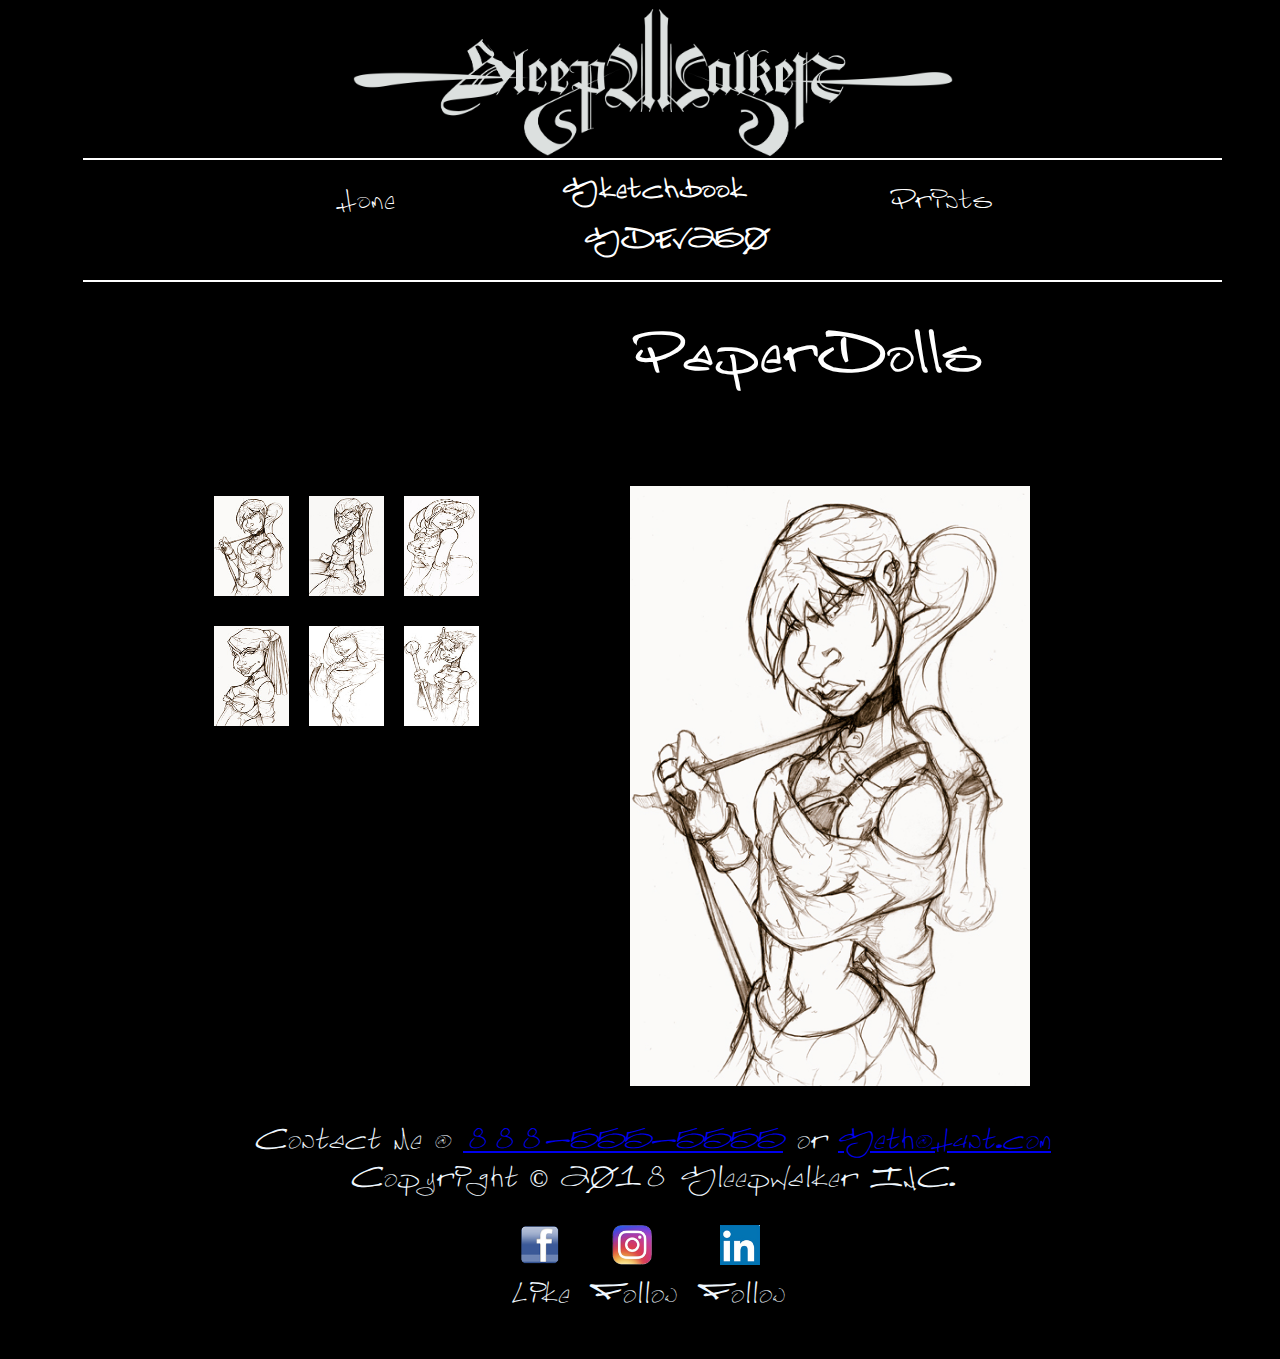
<file: SDEV250_final/Dollsketch.html>
<!doctype html>
<html lang="en">
<head>
    <meta name="viewport"
          content="width=device-width, initial-scale=1.0">

    <meta charset="UTF-8">
    <title>PaperDolls</title>
    <link href="final.css" rel="stylesheet">
    <script src="jquery.min.js"></script>
</head>
<body>
<div id="wrapper">
    <header>
    </header>
    <div class="navbar">
        <a href="index.html">Home</a>
        <div class="dropdown">
            <button class="dropbtn">Sketchbook
            </button>
            <div class="dropdown-content">
                <a href="HXCsketch.html">HXC</a>
                <a href="PWSHsketch.html">PWSH</a>
                <a href="Dollsketch.html">Dolls</a>
                <a href="Randomsketch.html">Random</a>
            </div>
        </div>
        <a href="prints.html">Prints</a>
        <div class="dropdown">
            <button class="dropbtn">SDEV250
            </button>
            <div class="dropdown-content">
                <a href="order.html">Order</a>
                <a href="countdown.html">Calendar</a>
                <a href="table.html">DOM</a>
                <a href="select_array.html">Array</a>
                <a href="map.html">Map</a>
            </div>
        </div>
    </div>

    <h1>PaperDolls</h1>
    <main class="details">


        <div id="gallery">
            <ul>
                <li><a href="images/paperdoll1.jpg"><img src="images/thumbpaperdoll1.jpg" width="75" height="100"
                                                         alt="PaperDoll1">
                </a>
                </li>
                <li><a href="images/paperdoll2.jpg"><img src="images/thumbpaperdoll2.jpg" width="75" height="100"
                                                         alt="PaperDoll1">
                </a>
                </li>
                <li><a href="images/paperdoll3.jpg"><img src="images/thumbpaperdoll3.jpg" width="75" height="100"
                                                         alt="PaperDoll1">
                </a>
                </li>
                <li><a href="images/paperdoll4.jpg"><img src="images/thumbpaperdoll4.jpg" width="75" height="100"
                                                         alt="PaperDoll1">
                </a>
                </li>
                <li><a href="images/paperdoll5.jpg"><img src="images/thumbpaperdoll5.jpg" width="75" height="100"
                                                         alt="PaperDoll1">
                </a>
                </li>
                <li><a href="images/paperdoll6.jpg"><img src="images/thumbpaperdoll6.jpg" width="75" height="100"
                                                         alt="PaperDoll1">
                </a>
                </li>
            </ul>
        </div>
        <figure>
            <img src="images/paperdoll1.jpg" width="400" height="600" alt="PaperDoll">
        </figure>

    </main>

    <footer>
        Contact Me @ <a href="tel:888-555-5555">888-555-5555</a> or <a
            href="mailto:shunt84@ivytech.edu">Seth@Hunt.com</a><br>
        Copyright &copy; 2018 SleepWalker INC.
        <div id="social">
            <ul>
                <li><a href="https://www.facebook.com/seth.hunt.5686"><img src="facebook-logo-png-38356-2.png"
                                                                           width="40" height="40"
                                                                           alt="Like Me on FaceBook!"></a><br>Like
                </li>
                <li><a href="https://www.instagram.com/shunt9437/"><img src="instagramlogo.png" width="40" height="40"
                                                                        alt="Like Me on Instagram!"></a><br>Follow
                </li>
                <li><a href="https://www.linkedin.com/in/seth-hunt-716938164"><img src="images/linkedin.jpg" width="40"
                                                                                   height="40"
                                                                                   alt="Like Me on LinkedIN!"></a><br>Follow
                </li>
            </ul>
        </div>
    </footer>
</div>
<script src="jquery.min.js"></script>
<script src="gallery.js"></script>
</body>
</html>
</file>
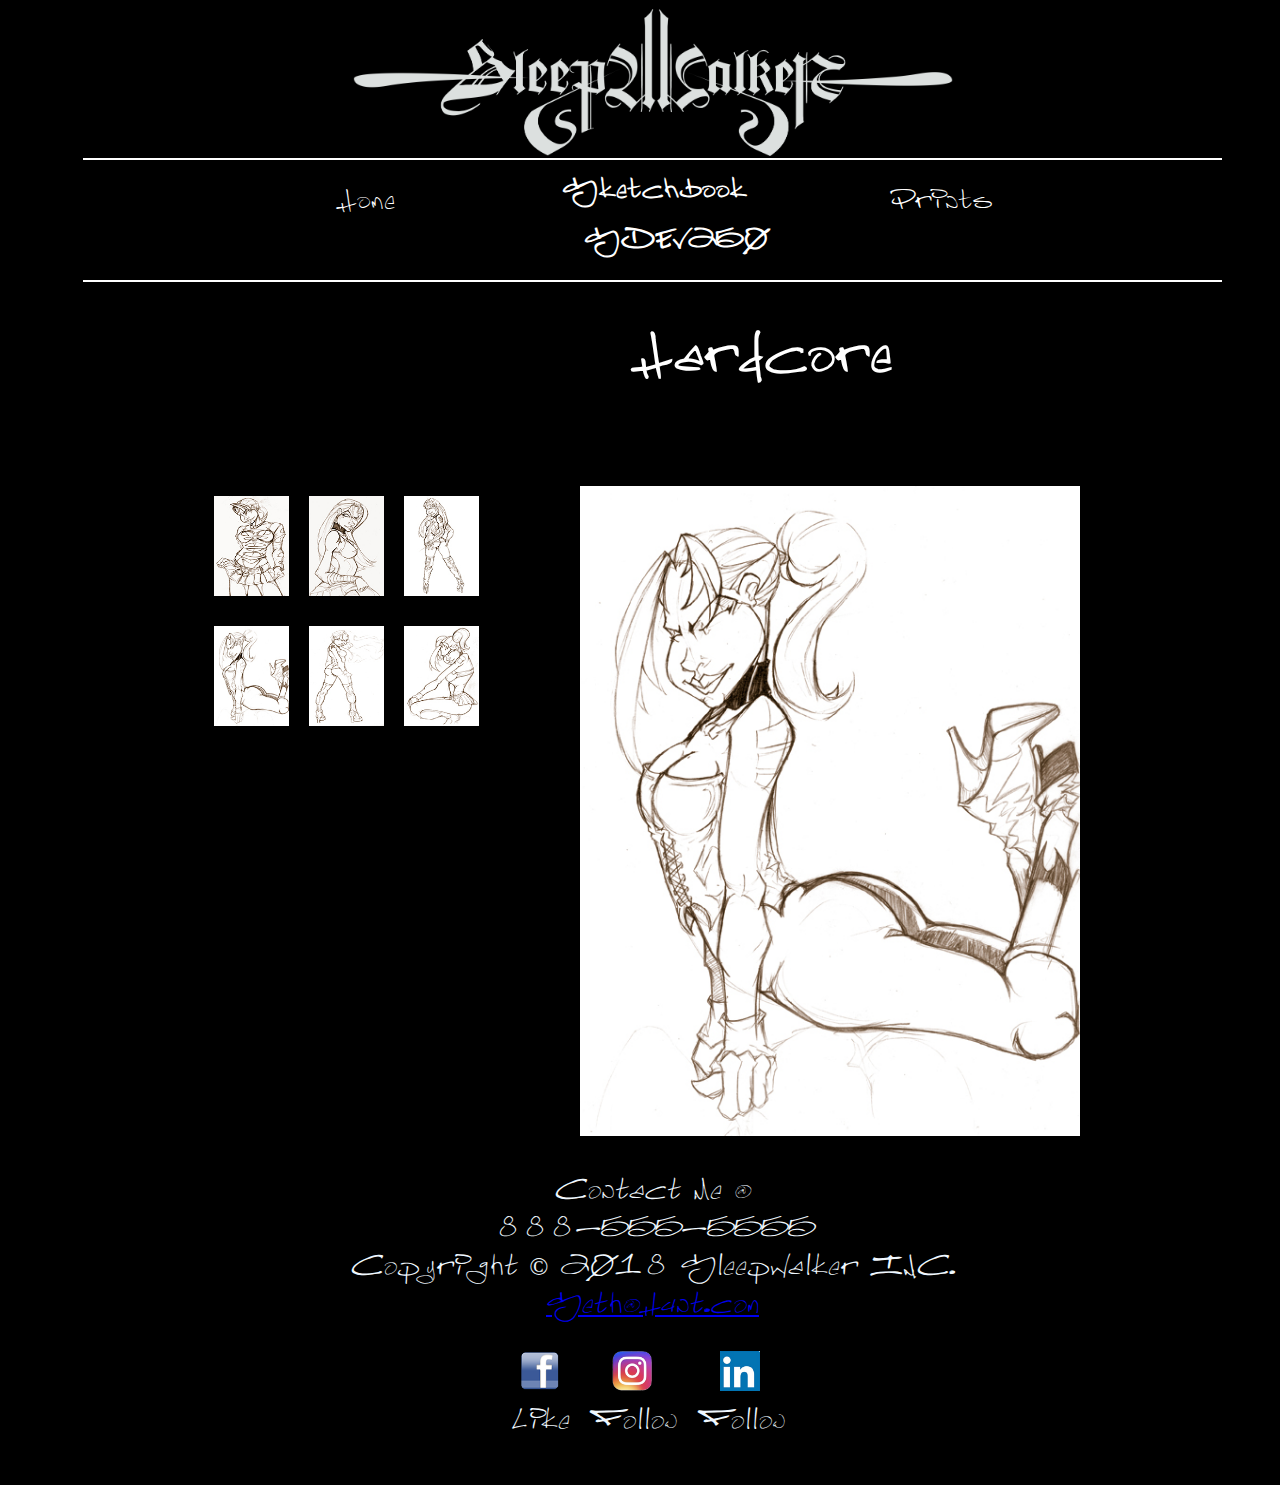
<file: SDEV250_final/HXCsketch.html>
<!doctype html>
<html lang="en">
<head>
    <meta name="viewport"
          content="width=device-width, initial-scale=1.0">

    <meta charset="UTF-8">
    <title>HXC</title>
    <link href="final.css" rel="stylesheet">
</head>
<body>
<div id="wrapper">
    <header>
    </header>
    <div class="navbar">
        <a href="index.html">Home</a>
        <div class="dropdown">
            <button class="dropbtn">Sketchbook
            </button>
            <div class="dropdown-content">
                <a href="HXCsketch.html">HXC</a>
                <a href="PWSHsketch.html">PWSH</a>
                <a href="Dollsketch.html">Dolls</a>
                <a href="Randomsketch.html">Random</a>
            </div>
        </div>
        <a href="prints.html">Prints</a>
        <div class="dropdown">
            <button class="dropbtn">SDEV250
            </button>
            <div class="dropdown-content">
                <a href="order.html">Order</a>
                <a href="countdown.html">Calendar</a>
                <a href="table.html">DOM</a>
                <a href="select_array.html">Array</a>
                <a href="map.html">Map</a>
            </div>
        </div>
    </div>

    <h1>Hardcore</h1>
    <main class="details">
        <div id="gallery">
            <ul>
                <li><a href="images/2hxcgirlsketch.jpg"><img src="images/thumb2hxcgirlsketch.jpg" width="75"
                                                             height="100" alt="HXC1">
                </a></li>
                <li><a href="images/hxcgirlsketch.jpg"><img src="images/thumbhxcgirlsketch.jpg" width="75" height="100"
                                                            alt="HXC2">
                </a></li>
                <li><a href="images/badass-chick.jpg"><img src="images/thumbbadass-chick.jpg" width="75" height="100"
                                                           alt="HXC3">
                </a></li>
                <li><a href="images/fullbadass2.jpg"><img src="images/thumbfullbadass2.jpg" width="75" height="100"
                                                          alt="HXC4">
                </a>
                </li>
                <li><a href="images/fullstarchick.jpg"><img src="images/thumbfullstarchick.jpg" width="75" height="100"
                                                            alt="HXC5">
                </a></li>
                <li><a href="images/squat.jpg"><img src="images/thumbsquat.jpg" width="75" height="100" alt="HXC1">
                </a>
                </li>
            </ul>
        </div>
        <figure>
            <img src="images/fullbadass2.jpg" width="500" height="650" alt="HXC">
        </figure>
    </main>

    <footer>
        Contact Me @ <a id="mobile" href="tel:888-555-5555">888-555-5555</a><br>
        <span id="desktop">888-555-5555</span><br>
        Copyright &copy; 2018 SleepWalker INC.<br>
        <a href="mailto:shunt84@ivytech.edu">Seth@Hunt.com</a><br>
        <div id="social">
            <ul>
                <li><a href="https://www.facebook.com/seth.hunt.5686"><img src="facebook-logo-png-38356-2.png"
                                                                           width="40" height="40"
                                                                           alt="Like Me on FaceBook!"></a><br>Like
                </li>
                <li><a href="https://www.instagram.com/shunt9437/"><img src="instagramlogo.png" width="40" height="40"
                                                                        alt="Like Me on Instagram!"></a><br>Follow
                </li>
                <li><a href="https://www.linkedin.com/in/seth-hunt-716938164"><img src="images/linkedin.jpg" width="40"
                                                                                   height="40"
                                                                                   alt="Like Me on LinkedIN!"></a><br>Follow
                </li>
            </ul>
        </div>
    </footer>
</div>
<script src="jquery.min.js"></script>
<script src="gallery.js"></script>
</body>
</html>
</file>
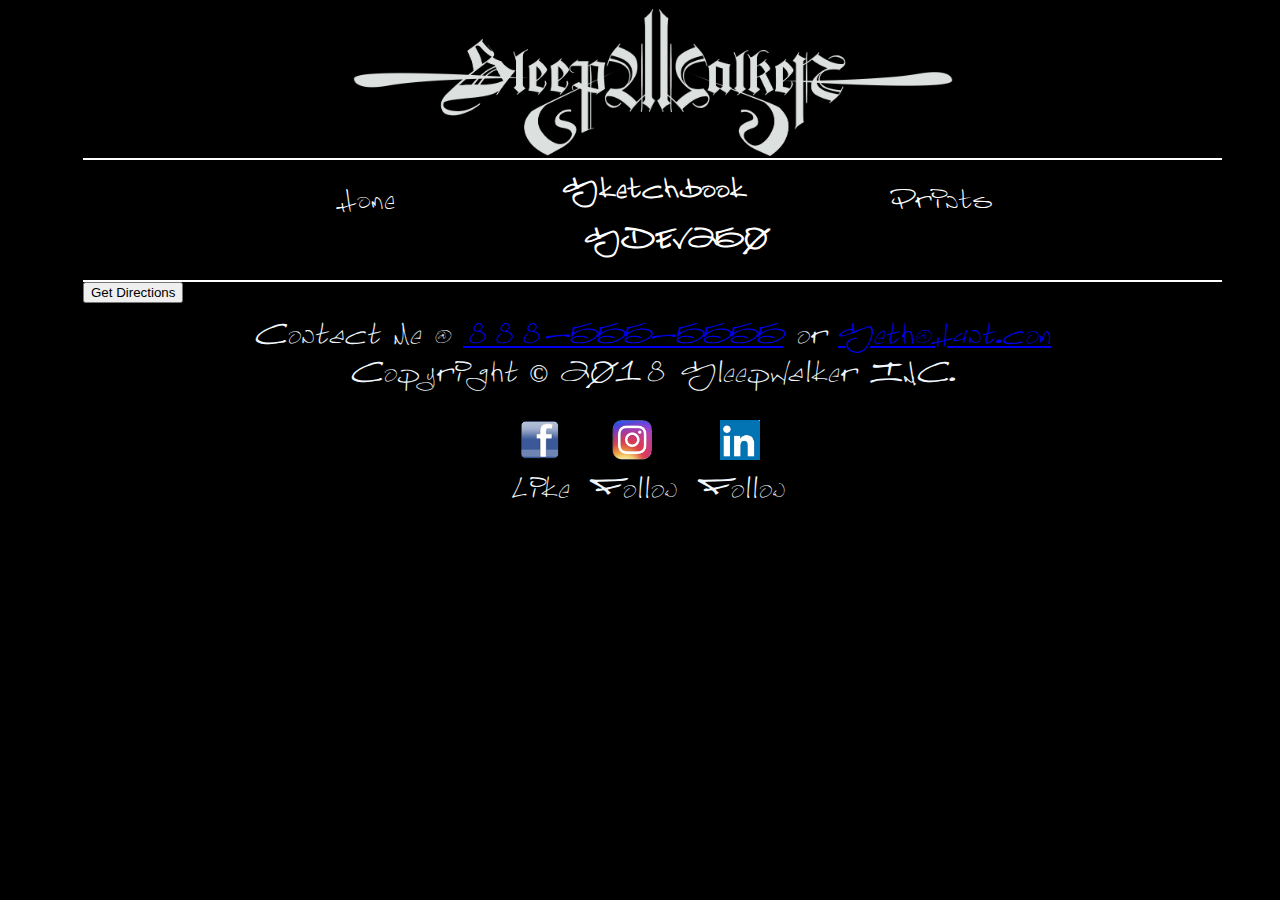
<file: SDEV250_final/map.html>
<!DOCTYPE html>
<html lang="en">
<head>
    <meta name="Description"
          content="Sleepwalker is a website for showcasing Seth Hunt's personal portfolio that includes: sketches, finsihed prints, and products that can be ordered.">
    <meta name="viewport"
          content="width=device-width, initial-scale=1.0">
    <title>Seth Hunt's Protfolio</title>
    <link rel="stylesheet" href="final.css">
    <!--    <link rel="stylesheet" href="stylesheet.css" type="text/css" charset="utf-8" />-->
    <!--[if lt IE 9]>
    <link href='http://fonts.googleapis.com/css?family=Aladin' rel='stylesheet' type='text/css'>
    <script src="http://html5shim.googlecode.com/svn/trunk/html5.js">
    </script>
    <script src="modernizr.custom.64298.js"></script>
    <![endif]-->
    <meta charset="utf-8">
    <meta name="viewport"
          content="width=device-width, initial-scale=1.0">
    <style>
        div #map{
            background: none;
        }
    </style>

</head>
<body>
<div id="wrapper">
    <header>
    </header>
    <div class="navbar">
        <a href="index.html">Home</a>
        <div class="dropdown">
            <button class="dropbtn">Sketchbook
            </button>
            <div class="dropdown-content">
                <a href="HXCsketch.html">HXC</a>
                <a href="PWSHsketch.html">PWSH</a>
                <a href="Dollsketch.html">Dolls</a>
                <a href="Randomsketch.html">Random</a>
            </div>
        </div>
        <a href="prints.html">Prints</a>
        <div class="dropdown">
            <button class="dropbtn">SDEV250
            </button>
            <div class="dropdown-content">
                <a href="order.html">Order</a>
                <a href="countdown.html">Calendar</a>
                <a href="table.html">DOM</a>
                <a href="select_array.html">Array</a>
                <a href="map.html">Map</a>
            </div>
        </div>
    </div>

    <main>
<!--        <ul>-->
<!--            <li class="current">Setup</li>-->
<!--            <li>Directions</li>-->
<!--        </ul>-->
        <input type="submit" id="directionsbtn" value="Get Directions">

<!--        <article id="setup">-->
<!--            <div id="room">Drag stage and tables to your desired configuration.-->
<!--                <div id="stage">Stage</div>-->
<!--                <div id="table1">Table</div>-->
<!--                <div id="table2">Table</div>-->
<!--                <div id="table3">Table</div>-->
<!--                <div id="table4">Table</div>-->
<!--            </div>-->
<!--        </article>-->
        <article id="location">
            <div id="map"></div>
            <div id="directions"></div>
        </article>
    </main>
    <footer>
        Contact Me @ <a href="tel:888-555-5555">888-555-5555</a> or <a
            href="mailto:shunt84@ivytech.edu">Seth@Hunt.com</a><br>
        <!--        <span id="desktop">888-555-5555</span>-->
        Copyright &copy; 2018 SleepWalker INC.


        <div id="social">
            <ul>
                <li><a href="https://www.facebook.com/seth.hunt.5686"><img src="facebook-logo-png-38356-2.png"
                                                                           width="40" height="40"
                                                                           alt="Like Me on FaceBook!"></a><br>Like
                </li>
                <li><a href="https://www.instagram.com/shunt9437/"><img src="instagramlogo.png" width="40" height="40"
                                                                        alt="Like Me on Instagram!"></a><br>Follow
                </li>
                <li><a href="https://www.linkedin.com/in/seth-hunt-716938164"><img src="images/linkedin.jpg" width="40"
                                                                                   height="40"
                                                                                   alt="Like Me on LinkedIN!"></a><br>Follow
                </li>
            </ul>
        </div>
    </footer>

</div>
<script src="map.js">

</script>
</body>
</html>
</file>
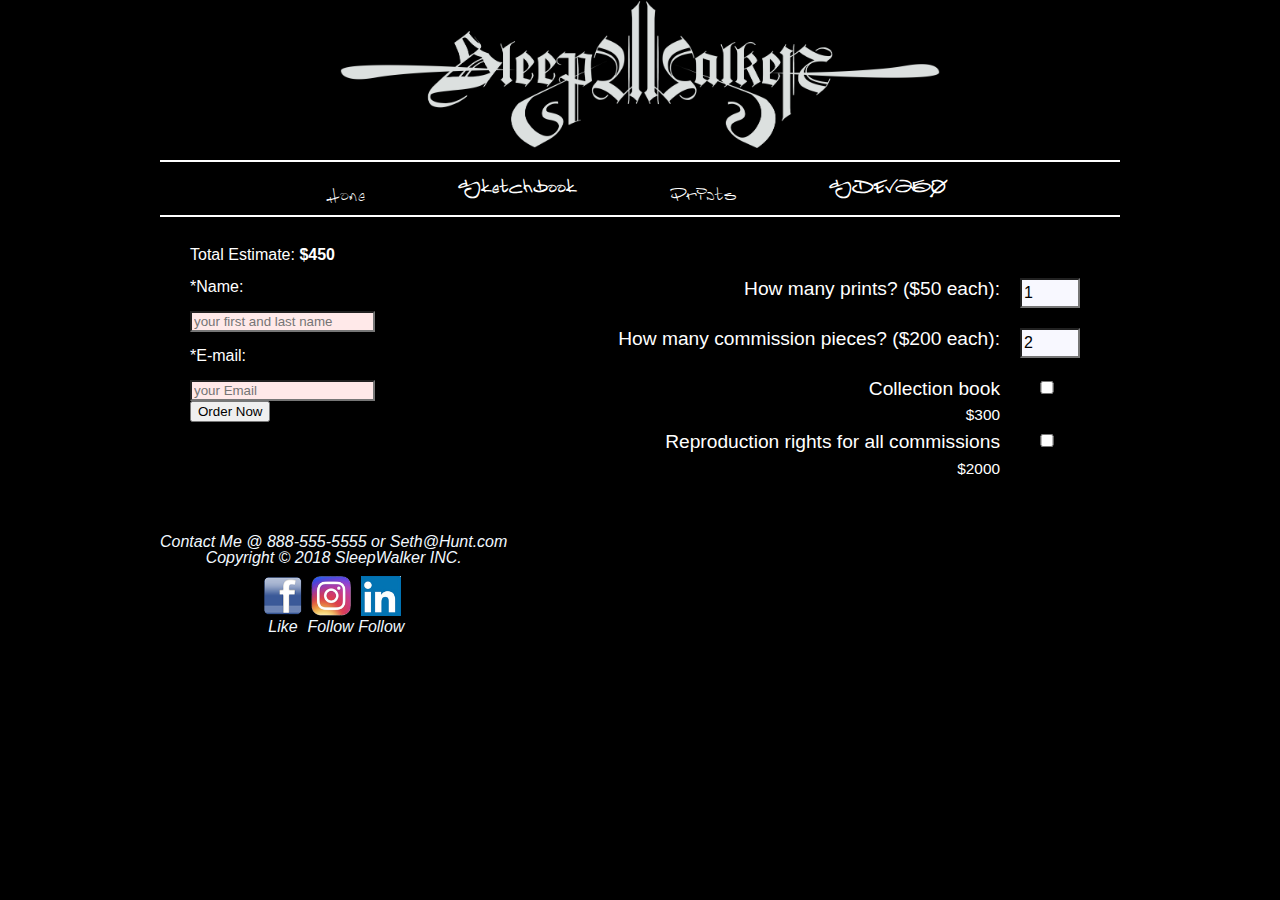
<file: SDEV250_final/order.html>
<!DOCTYPE html>
<html lang="en">
<head>
    <meta name="Description"
          content="Sleepwalker is a website for showcasing Seth Hunt's personal portfolio that includes: sketches, finsihed prints, and products that can be ordered.">
    <meta name="viewport"
          content="width=device-width, initial-scale=1.0">
    <title>Order Page</title>
    <link rel="stylesheet" href="order.css">
    <!--[if lt IE 9]>
    <script src="http://html5shim.googlecode.com/svn/trunk/html5.js">
    </script>
    <![endif]-->
    <meta charset="utf-8">
    <meta name="viewport"
          content="width=device-width, initial-scale=1.0">

</head>
<body>
<div id="wrapper">
    <header>
    </header>

    <div class="navbar">
        <a href="index.html">Home</a>
        <div class="dropdown">
            <button class="dropbtn">Sketchbook
            </button>
            <div class="dropdown-content">
                <a href="HXCsketch.html">HXC</a>
                <a href="PWSHsketch.html">PWSH</a>
                <a href="Dollsketch.html">Dolls</a>
                <a href="Randomsketch.html">Random</a>
            </div>
        </div>
        <a href="prints.html">Prints</a>
        <div class="dropdown">
            <button class="dropbtn">SDEV250
            </button>
            <div class="dropdown-content">
                <a href="order.html">Order</a>
                <a href="countdown.html">Calendar</a>
                <a href="table.html">DOM</a>
                <a href="select_array.html">Array</a>
                <a href="map.html">Map</a>
            </div>
        </div>
    </div>

    <main>
        <article>
            <div id="errorText"></div>
            <form id="estimateform">
                <fieldset id="orderform">
                    <input type="number" min="0" max="4" id="printnum" value="1"/>
                    <label for="printnum">
                        <p>How many prints? ($50 each):</p>
                    </label>

                    <input type="number" min="2" id="commission" value="2"/>
                    <label for="commission">
                        <p>How many commission pieces? ($200 each): </p>
                    </label>

                    <input type="checkbox" id="artbook"/>
                    <label for="artbook">
                        <p>Collection book</p>
                        <p>$300</p>
                    </label>

                    <input type="checkbox" id="reprodrights"/>
                    <label for="reprodrights">
                        <p>Reproduction rights for all commissions</p>
                        <p>$2000</p>
                    </label>
                    <div class="errorMessage"></div>
                </fieldset>

            </form>
        </article>
        <aside>

            <p>Total Estimate: <span id="estimate"></span></p><br>
            <div class="details">
                <fieldset id = "cusinfo">
                                <label for="myName">*Name:</label><br><br>
                                <input type="text" name="myName" id="myName" required="required" placeholder="your first and last name"><br><br>
                                <label for="myEmail">*E-mail:</label><br><br>
                                <input type="email" name="myEmail" id="myEmail" required="required" placeholder="your Email"><br>

                                <input id="mySubmit" type="submit" value="Order Now">
                    <div class="errorMessage"></div>

                </fieldset>

                        </div>
        </aside>

    </main>



    <footer>
       <p> Contact Me @ <a href="tel:888-555-5555">888-555-5555</a> or  <a href="mailto:shunt84@ivytech.edu">Seth@Hunt.com</a><br>
        <!--        <span id="desktop">888-555-5555</span>-->
        Copyright &copy; 2018 SleepWalker INC.</p>
        <div id="social">
            <ul>
                <li><a href="https://www.facebook.com/seth.hunt.5686"><img src="facebook-logo-png-38356-2.png"
                                                                           width="40" height="40"
                                                                           alt="Like Me on FaceBook!"></a><br>Like
                </li>
                <li><a href="https://www.instagram.com/shunt9437/"><img src="instagramlogo.png" width="40" height="40"
                                                                        alt="Like Me on Instagram!"></a><br>Follow
                </li>
                <li><a href="https://www.linkedin.com/in/seth-hunt-716938164"><img src="images/linkedin.jpg" width="40"
                                                                                   height="40"
                                                                                   alt="Like Me on LinkedIN!"></a><br>Follow
                </li>
            </ul>
        </div>
    </footer>
</div>

<script src="order.js"></script>
</body>
</html>
</file>
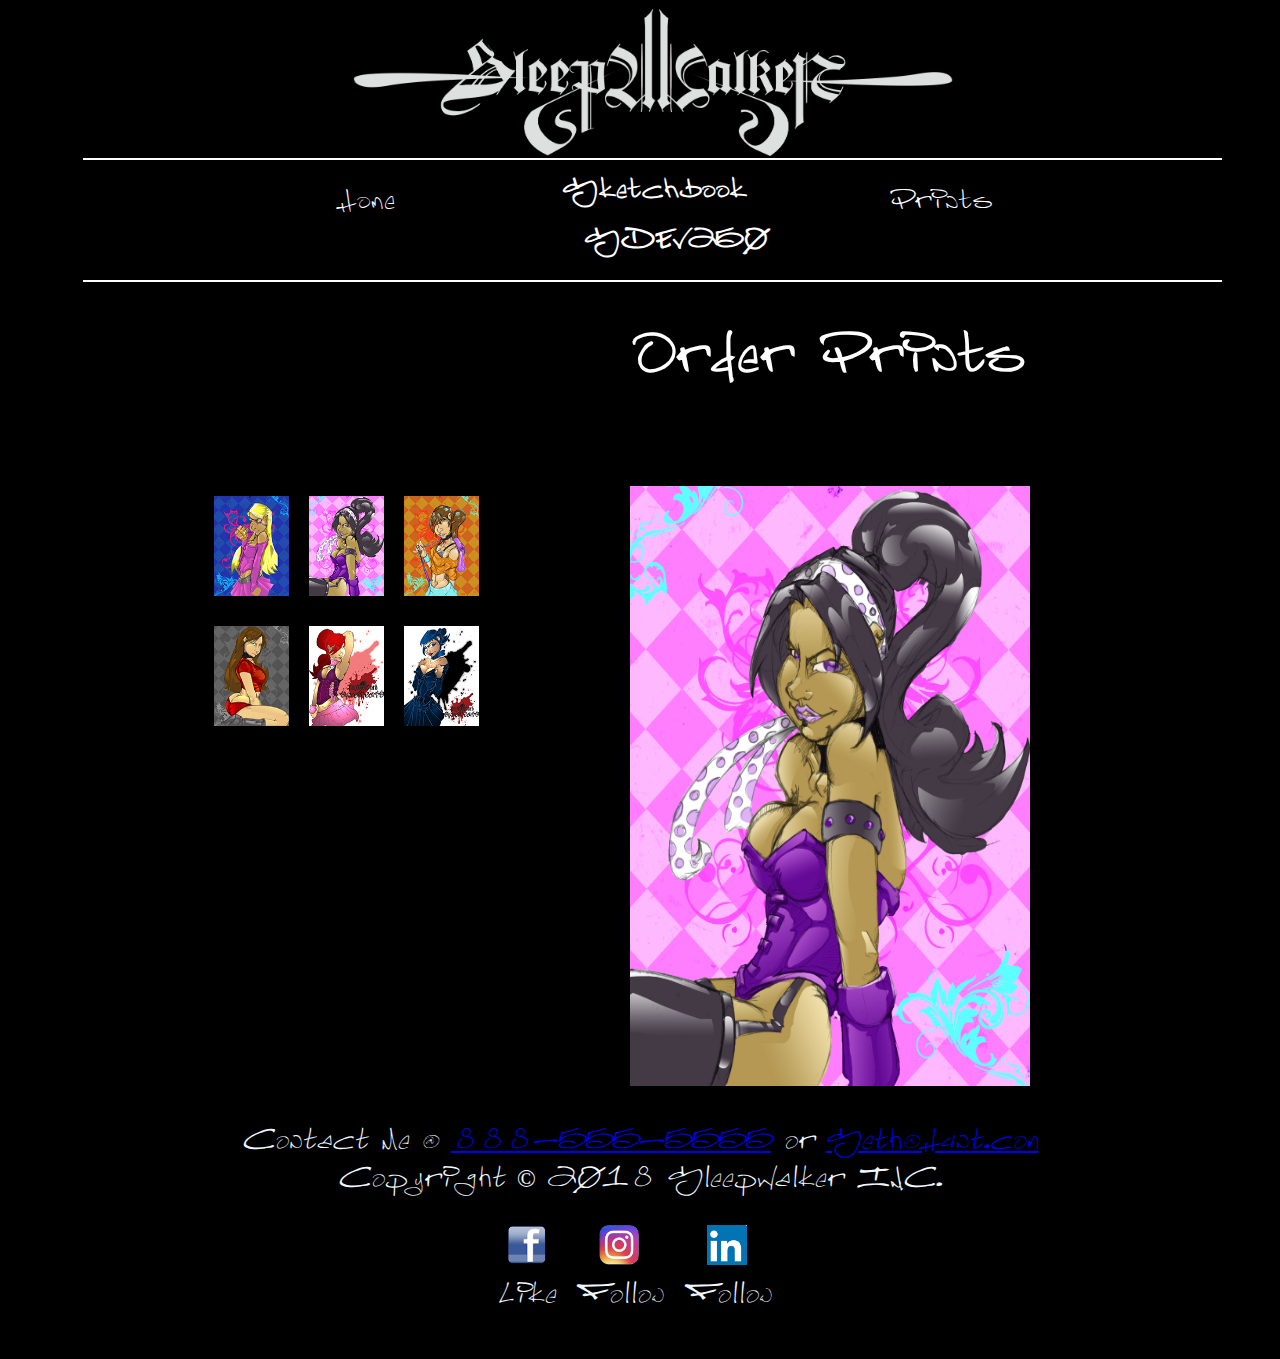
<file: SDEV250_final/prints.html>
<!DOCTYPE html>
<html lang="en">
<head>
    <meta name="Description"
          content="Sleepwalker is a website for showcasing Seth Hunt's personal portfolio that includes: sketches, finsihed prints, and products that can be ordered.">
    <meta name="viewport"
          content="width=device-width, initial-scale=1.0">
    <title>Prints</title>
    <link rel="stylesheet" href="final.css">
    <!--[if lt IE 9]>
    <script src="http://html5shim.googlecode.com/svn/trunk/html5.js">
    </script>
    <![endif]-->
    <meta charset="utf-8">
    <meta name="viewport"
          content="width=device-width, initial-scale=1.0">

</head>
<body>
<div id="wrapper">
    <header>
    </header>
    <div class="navbar">
        <a href="index.html">Home</a>
        <div class="dropdown">
            <button class="dropbtn">Sketchbook
            </button>
            <div class="dropdown-content">
                <a href="HXCsketch.html">HXC</a>
                <a href="PWSHsketch.html">PWSH</a>
                <a href="Dollsketch.html">Dolls</a>
                <a href="Randomsketch.html">Random</a>
            </div>
        </div>
        <a href="prints.html">Prints</a>
        <div class="dropdown">
            <button class="dropbtn">SDEV250
            </button>
            <div class="dropdown-content">
                <a href="order.html">Order</a>
                <a href="countdown.html">Calendar</a>
                <a href="table.html">DOM</a>
                <a href="select_array.html">Array</a>
                <a href="map.html">Map</a>
            </div>
        </div>
    </div>
    <h1>Order Prints</h1>

    <main class="details">
        <div id="gallery">
            <ul>
                <li><a href="images/colordoll2.jpg"><img src="images/thumbcolordoll2.jpg" width="75" height="100"
                                                         alt="ColorDoll1">
                </a>
                </li>
                <li><a href="images/colordoll3.jpg"><img src="images/thumbcolordoll3.jpg" width="75" height="100"
                                                         alt="ColorDoll2">
                </a></li>
                <li><a href="images/colordoll4.jpg"><img src="images/thumbcolordoll4.jpg" width="75" height="100"
                                                         alt="ColorDoll4">
                </a>
                </li>
                <li><a href="images/colordoll5.jpg"><img src="images/thumbcolordoll5.jpg" width="75" height="100"
                                                         alt="ColorDoll5">
                </a>
                </li>
                <li><a href="images/pwsh11.jpg"><img src="images/thumbpwsh11.jpg" width="75" height="100" alt="PWSH1">
                </a>
                </li>
                <li><a href="images/pwsh5.jpg"><img src="images/thumbpwsh5.jpg" width="75" height="100" alt="PWSH5">
                </a>
                </li>
            </ul>
        </div>
        <figure>
            <img src="images/colordoll3.jpg" width="400" height="600" alt="ColorDoll">
        </figure>

    </main>
</div>
<!--<table>-->
<!--    <tr class="altrow">-->
<!--        <th><strong>ColorDolls</strong></th>-->
<!--        <td>This is my most recent series and my personal favorite. These are finished versions from the <a-->
<!--                href="Dollsketch.html">PaperDolls series.</a><br>-->
<!--            Poster size $20.00-->
<!--        </td>-->
<!--    </tr>-->
<!--    <tr>-->
<!--        <th><strong>Pych Ward</strong></th>-->
<!--        <td>These prints are a little older and were some of my first attemts at full color illustraions. They show my-->
<!--            growth and I am still proud of them<br>-->
<!--            Poster size $10.00-->
<!--        </td>-->
<!--    </tr>-->
<!--    <tr class="altrow">-->
<!--        <th><strong>Random</strong></th>-->
<!--        <td>If there are any sketches or you are interested in a personalized illustration, please contact me on the <a-->
<!--                href="z_order.html">Order page</a><br>-->
<!--            Contact me for prices.-->
<!--        </td>-->
<!--    </tr>-->
<!--</table>-->


<footer>
    Contact Me @ <a href="tel:888-555-5555">888-555-5555</a> or <a
        href="mailto:shunt84@ivytech.edu">Seth@Hunt.com</a><br>
    Copyright &copy; 2018 SleepWalker INC.
    <div id="social">
        <ul>
            <li><a href="https://www.facebook.com/seth.hunt.5686"><img src="facebook-logo-png-38356-2.png"
                                                                       width="40" height="40"
                                                                       alt="Like Me on FaceBook!"></a><br>Like
            </li>
            <li><a href="https://www.instagram.com/shunt9437/"><img src="instagramlogo.png" width="40" height="40"
                                                                    alt="Like Me on Instagram!"></a><br>Follow
            </li>
            <li><a href="https://www.linkedin.com/in/seth-hunt-716938164"><img src="images/linkedin.jpg" width="40"
                                                                               height="40"
                                                                               alt="Like Me on LinkedIN!"></a><br>Follow
            </li>
        </ul>
    </div>
</footer>

</div>
</footer>
<script src="jquery.min.js"></script>
<script src="gallery.js"></script>
</body>
</html>
</file>
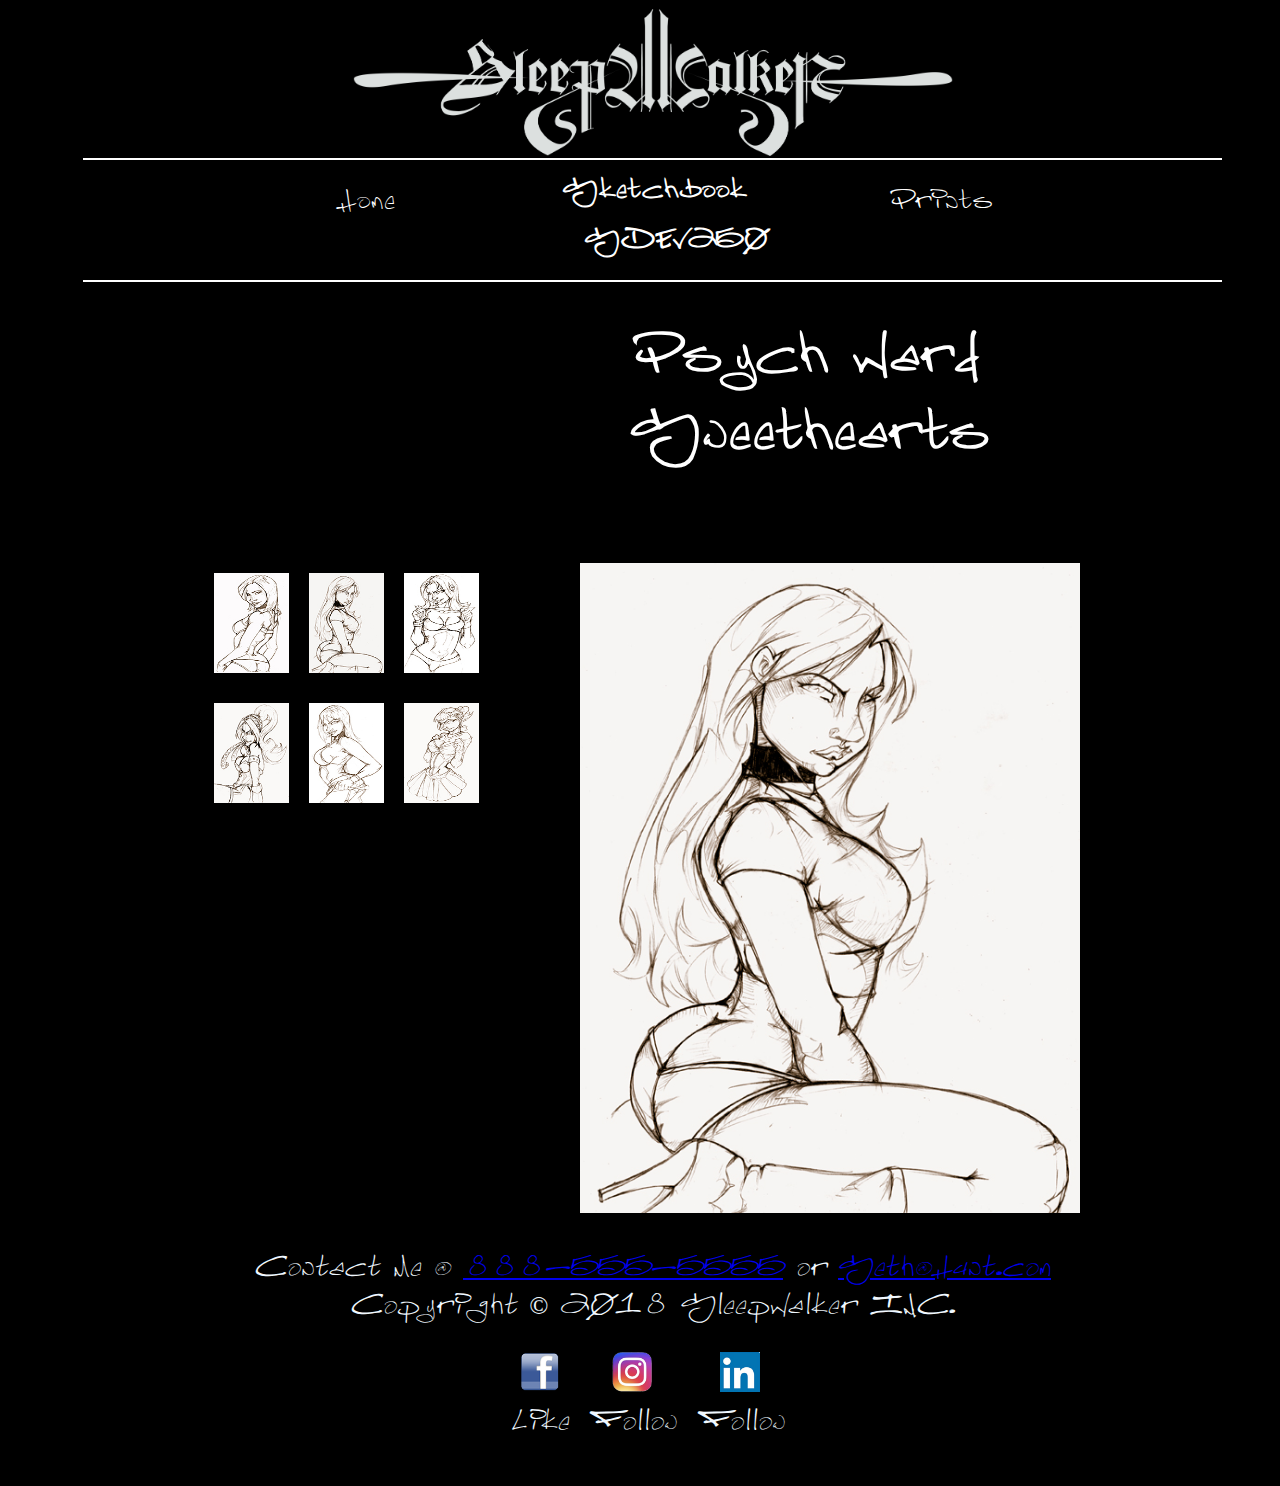
<file: SDEV250_final/PWSHsketch.html>
<!doctype html>
<html lang="en">
<head>
    <meta name="viewport"
          content="width=device-width, initial-scale=1.0">
    <meta charset="UTF-8">
    <title>PWSH</title>
    <link href="final.css" rel="stylesheet">
</head>
<body>
<div id="wrapper">
    <header>
    </header>

    <div class="navbar">
        <a href="index.html">Home</a>
        <div class="dropdown">
            <button class="dropbtn">Sketchbook
            </button>
            <div class="dropdown-content">
                <a href="HXCsketch.html">HXC</a>
                <a href="PWSHsketch.html">PWSH</a>
                <a href="Dollsketch.html">Dolls</a>
                <a href="Randomsketch.html">Random</a>
            </div>
        </div>
        <a href="prints.html">Prints</a>
        <div class="dropdown">
            <button class="dropbtn">SDEV250
            </button>
            <div class="dropdown-content">
                <a href="order.html">Order</a>
                <a href="countdown.html">Calendar</a>
                <a href="table.html">DOM</a>
                <a href="select_array.html">Array</a>
                <a href="map.html">Map</a>
            </div>
        </div>
    </div>
    <h1>Psych Ward Sweethearts</h1>
    <main class="details">
        <div id="gallery">
            <ul>
                <li><a href="images/her16.jpg"><img src="images/thunbher16.jpg" width="75" height="100" alt="PWSH1">
                </a></li>
                <li><a href="images/her11.jpg"><img src="images/thumbher11.jpg" width="75" height="100" alt="PWSH2">
                </a></li>
                <li><a href="images/her12.jpg"><img src="images/thumbher12.jpg" width="75" height="100" alt="PWSH3">
                </a></li>
                <li><a href="images/her14.jpg"><img src="images/thumbher14.jpg" width="75" height="100" alt="PWSH4">
                </a>
                </li>
                <li><a href="images/her17.jpg"><img src="images/thumbher17.jpg" width="75" height="100" alt="PWSH5">
                </a></li>
                <li><a href="images/her18.jpg"><img src="images/thumbher18.jpg" width="75" height="100" alt="PWSH6">
                </a>
                </li>
            </ul>
        </div>
        <figure>
            <img src="images/her11.jpg" width="500" height="650" alt="HXC">
        </figure>
    </main>


    <footer>
        Contact Me @ <a href="tel:888-555-5555">888-555-5555</a> or <a
            href="mailto:shunt84@ivytech.edu">Seth@Hunt.com</a><br>
        Copyright &copy; 2018 SleepWalker INC.

        <div id="social">
            <ul>
                <li><a href="https://www.facebook.com/seth.hunt.5686"><img src="facebook-logo-png-38356-2.png"
                                                                           width="40" height="40"
                                                                           alt="Like Me on FaceBook!"></a><br>Like
                </li>
                <li><a href="https://www.instagram.com/shunt9437/"><img src="instagramlogo.png" width="40" height="40"
                                                                        alt="Like Me on Instagram!"></a><br>Follow
                </li>
                <li><a href="https://www.linkedin.com/in/seth-hunt-716938164"><img src="images/linkedin.jpg" width="40"
                                                                                   height="40"
                                                                                   alt="Like Me on LinkedIN!"></a><br>Follow
                </li>
            </ul>
        </div>
    </footer>

</div>
</div>
<script src="jquery.min.js"></script>
<script src="gallery.js"></script>
</body>
</html>
</file>
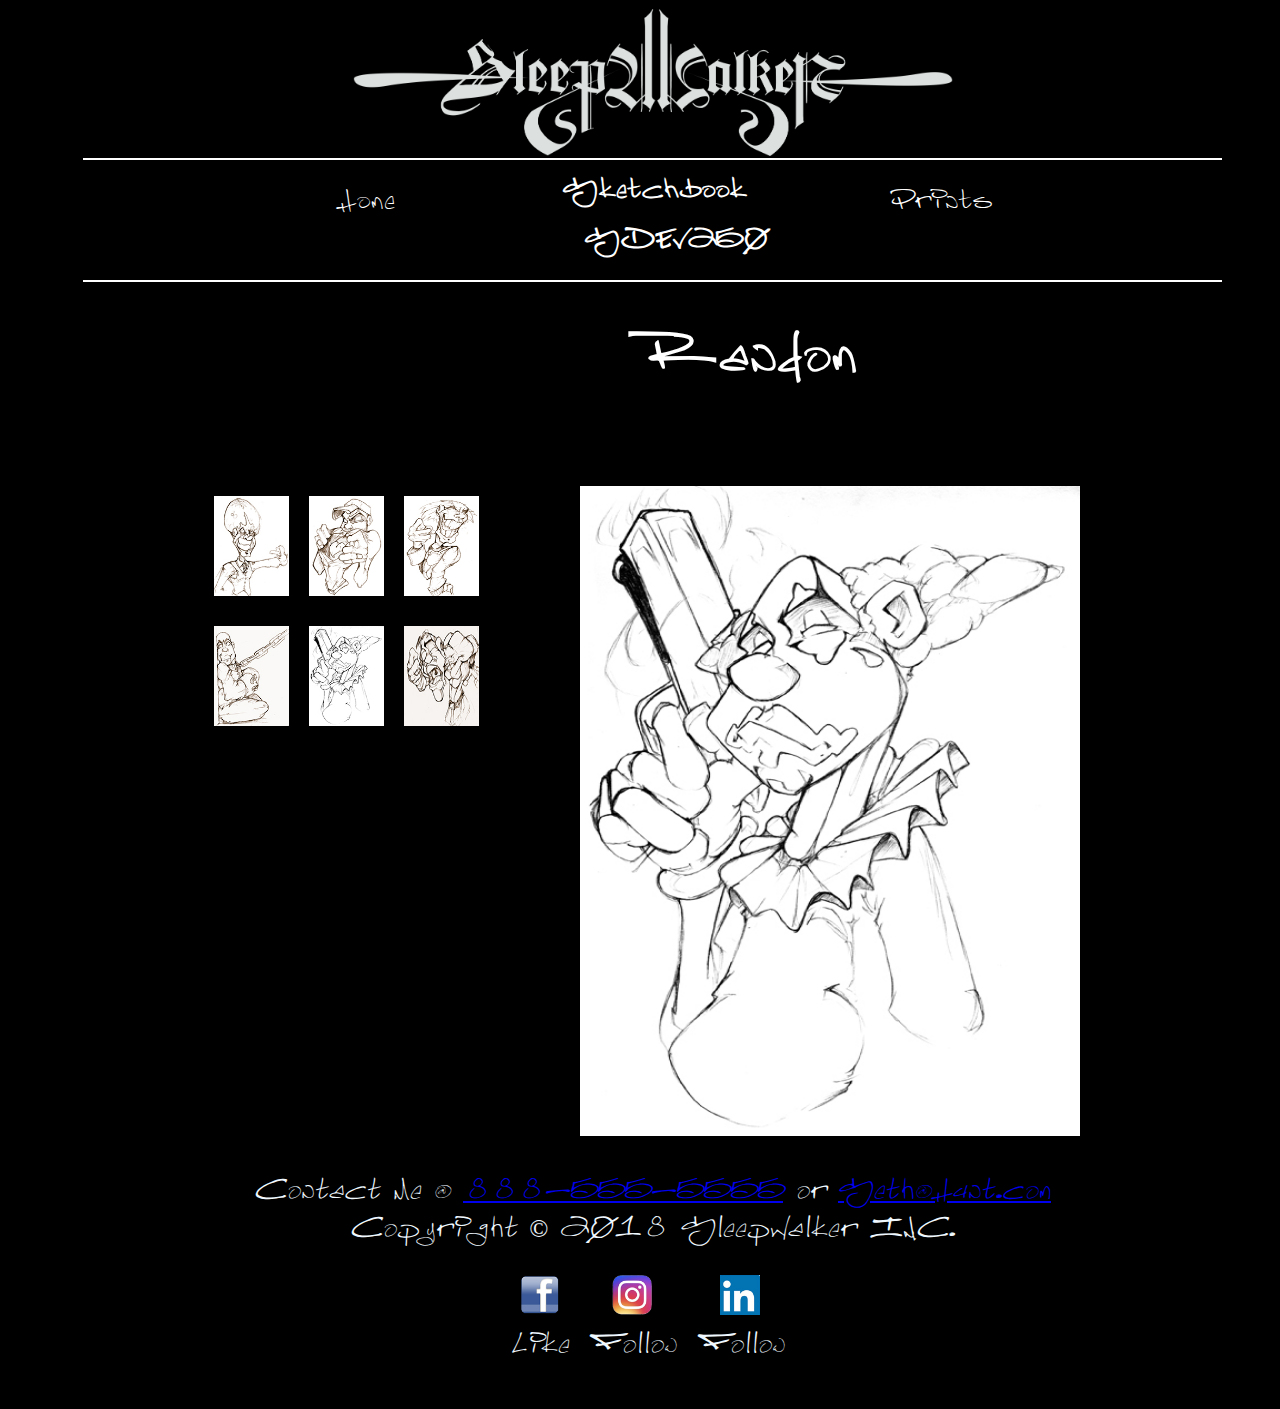
<file: SDEV250_final/Randomsketch.html>
<!doctype html>
<html lang="en">
<head>
    <meta name="viewport"
          content="width=device-width, initial-scale=1.0">
    <meta charset="UTF-8">
    <title>Random</title>
    <link href="final.css" rel="stylesheet">

</head>
<body>
<div id="wrapper">
    <header>
    </header>
    <div class="navbar">
        <a href="index.html">Home</a>
        <div class="dropdown">
            <button class="dropbtn">Sketchbook
            </button>
            <div class="dropdown-content">
                <a href="HXCsketch.html">HXC</a>
                <a href="PWSHsketch.html">PWSH</a>
                <a href="Dollsketch.html">Dolls</a>
                <a href="Randomsketch.html">Random</a>
            </div>
        </div>
        <a href="prints.html">Prints</a>
        <div class="dropdown">
            <button class="dropbtn">SDEV250
            </button>
            <div class="dropdown-content">
                <a href="order.html">Order</a>
                <a href="countdown.html">Calendar</a>
                <a href="table.html">DOM</a>
                <a href="select_array.html">Array</a>
                <a href="map.html">Map</a>
            </div>
        </div>
    </div>
    <h1>Random</h1>
    <main class="details">
        <div id="gallery">
            <ul>
                <li><a href="images/painmerchant1.jpg"><img src="images/thumbpainmerchant1.jpg" width="75" height="100"
                                                            alt="Random1">
                </a></li>
                <li><a href="images/painmerchant2.jpg"><img src="images/thumbpainmerchant2.jpg" width="75" height="100"
                                                            alt="Random2">
                </a></li>
                <li><a href="images/painmerchant5.jpg"><img src="images/thumbpainmerchant5.jpg" width="75" height="100"
                                                            alt="Random3">
                </a></li>
                <li><a href="images/somuchfun.jpg"><img src="images/thumbsomuchfun.jpg" width="75" height="100"
                                                        alt="Random3">
                </a>
                </li>
                <li><a href="images/sadclown.jpg"><img src="images/thumbsadclown.jpg" width="75" height="100"
                                                       alt="Random1">
                </a></li>
                <li><a href="images/smartwent.jpg"><img src="images/thumbsmartwent.jpg" width="75" height="100"
                                                        alt="Random1">
                </a>
                </li>
            </ul>
        </div>
        <figure>
            <img src="images/sadclown.jpg" width="500" height="650" alt="HXC">
        </figure>
    </main>

    <footer>
        Contact Me @ <a href="tel:888-555-5555">888-555-5555</a> or <a
            href="mailto:shunt84@ivytech.edu">Seth@Hunt.com</a><br>
        Copyright &copy; 2018 SleepWalker INC.
        <div id="social">
            <ul>
                <li><a href="https://www.facebook.com/seth.hunt.5686"><img src="facebook-logo-png-38356-2.png"
                                                                           width="40" height="40"
                                                                           alt="Like Me on FaceBook!"></a><br>Like
                </li>
                <li><a href="https://www.instagram.com/shunt9437/"><img src="instagramlogo.png" width="40" height="40"
                                                                        alt="Like Me on Instagram!"></a><br>Follow
                </li>
                <li><a href="https://www.linkedin.com/in/seth-hunt-716938164"><img src="images/linkedin.jpg" width="40"
                                                                                   height="40"
                                                                                   alt="Like Me on LinkedIN!"></a><br>Follow
                </li>
            </ul>
        </div>
    </footer>

</div>
</div>
<script src="jquery.min.js"></script>
<script src="gallery.js"></script>
</body>
</html>
</file>
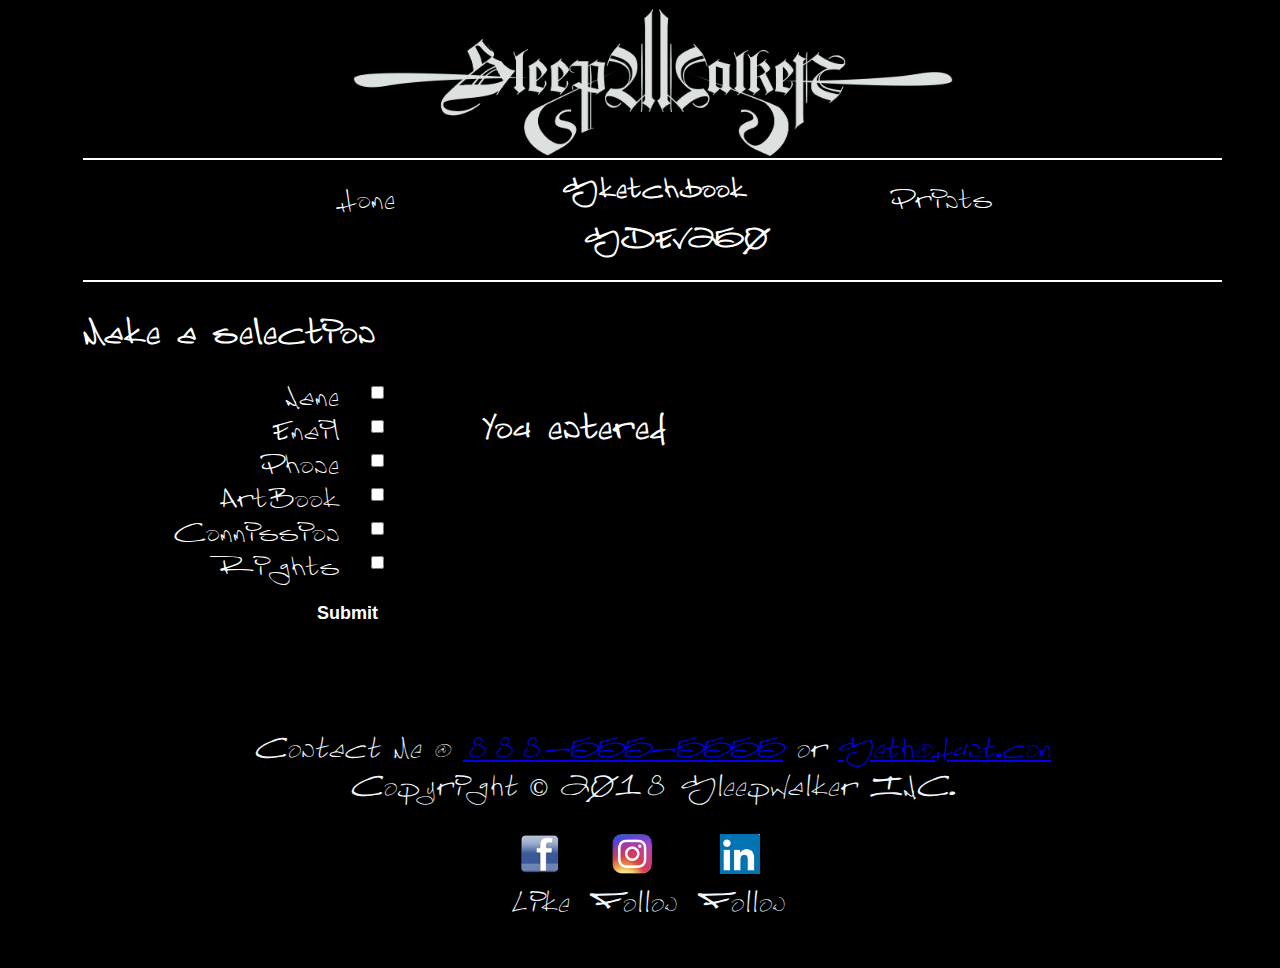
<file: SDEV250_final/select_array.html>
<!DOCTYPE html>
<html lang="en">
<head>
    <meta name="Description"
          content="Sleepwalker is a website for showcasing Seth Hunt's personal portfolio that includes: sketches, finsihed prints, and products that can be ordered.">
    <meta name="viewport"
          content="width=device-width, initial-scale=1.0">
    <title>Select Array</title>
    <link rel="stylesheet" href="final.css">
    <!--[if lt IE 9]>
    <script src="http://html5shim.googlecode.com/svn/trunk/html5.js">
    </script>
    <script src="modernizr.custom.65897.js"></script>
    <![endif]-->
    <meta charset="utf-8">
    <meta name="viewport"
          content="width=device-width, initial-scale=1.0">
    <style>

        /* main content */
        article {
            /*padding: 20px 20px 40px;*/
            background: black;
            position: relative;
            overflow: hidden;
            /*padding-top: auto;*/
        }

        article h2 {
            font-size: 32px;
            text-align: left;
            margin-bottom: 20px;
            margin-right: 20px;
            float: left;
        }

        article div.results {
            color: white;
            float: right;
            clear: right    ;
            background: black;
            padding-right: 300px;
            display: inline-block;
        }

        article div.results h2{

        }

        /* form */
        form {
            width: 75%;

        }

         fieldset.checks {
            padding: 5px;
            width: 25%;
            float: left;
        }

        #fs1 {
            clear: left;
            border: none;
        }


        legend {
            font-weight: 700;
            font-size: 18px;
            text-align: left;
            padding-left: 1.4em;
            margin-bottom: 0.5em;
        }

        input, label {
            line-height: 1.2em;
            display: block;
        }

        fieldset.checks legend {
            font-weight: 700;
            font-size: 14px;
        }

        fieldset.checks input, fieldset.checks textarea {
            float: right;
            clear: right;
            margin-right: 5px;

            font-size: 18px;
        }


        fieldset.checks label {
            line-height: 1.2em;
            margin-bottom: 4px;
        }

        input[type=submit] {
            margin: 15px auto 0;
            font-size: 20px;
            font-weight: 700;
            color: white;
            background: black;
            border: white;
            -moz-border-radius: 10px;
            -webkit-border-radius: 10px;
            border-radius: 10px;
            float: left;
        }

      div.results  ul li{
          display: block;
            font-size: 25px;
        }
    </style>

</head>
<body>
<div id="wrapper">
    <header>
    </header>

    <div class="navbar">
        <a href="index.html">Home</a>
        <div class="dropdown">
            <button class="dropbtn">Sketchbook
            </button>
            <div class="dropdown-content">
                <a href="HXCsketch.html">HXC</a>
                <a href="PWSHsketch.html">PWSH</a>
                <a href="Dollsketch.html">Dolls</a>
                <a href="Randomsketch.html">Random</a>
            </div>
        </div>
        <a href="prints.html">Prints</a>
        <div class="dropdown">
            <button class="dropbtn">SDEV250
            </button>
            <div class="dropdown-content">
                <a href="order.html">Order</a>
                <a href="countdown.html">Calendar</a>
                <a href="table.html">DOM</a>
                <a href="select_array.html">Array</a>
                <a href="map.html">Map</a>
            </div>
        </div>
    </div>

    <main>


        <article>

            <h2>Make a selection</h2>
            <form autocomplete="on">
                <fieldset class="checks" id="fs1">
                    <label for="name">Name</label>
                    <input type="checkbox" id="name" name="name"/>
                    <label for="email">Email</label>
                    <input type="checkbox" id="email" name="email"/>
                    <label for="phone">Phone</label>
                    <input type="checkbox" id="phone" name="phone"/>
                    <label for="artbook">ArtBook</label>
                    <input type="checkbox" id="artbook" name="artbook"/>
                    <label for="commish">Commission</label>
                    <input type="checkbox" id="commish" name="commish"/>
                    <label for="rights">Rights</label>
                    <input type="checkbox" id="rights" name="rights"/>
                    <input type="submit" id="mySubmit" value="Submit"/>
                </fieldset>
                <div class="results">
                    <h2>You entered</h2>
                    <ul id="myList"></ul>
                </div>
            </form>

        </article>



    </main>
    <form>
        <input type="hidden" id="hname" name="name"/>
        <input type="hidden" id="hemail" name="email"/>
        <input type="hidden" id="hbook" name="art book"/>
        <input type="hidden" id="hrights" name="reproduction rights"/>
        <input type="hidden" id="hprints" name="prints"/>
        <input type="hidden" id="hcommish" name="commission"/>
    </form>



        <footer>
            Contact Me @ <a href="tel:888-555-5555">888-555-5555</a> or  <a href="mailto:shunt84@ivytech.edu">Seth@Hunt.com</a><br>
            <!--        <span id="desktop">888-555-5555</span>-->
            Copyright &copy; 2018 SleepWalker INC.
            <div id="social">
                <ul>
                    <li><a href="https://www.facebook.com/seth.hunt.5686"><img src="facebook-logo-png-38356-2.png"
                                                                               width="40" height="40"
                                                                               alt="Like Me on FaceBook!"></a><br>Like
                    </li>
                    <li><a href="https://www.instagram.com/shunt9437/"><img src="instagramlogo.png" width="40" height="40"
                                                                            alt="Like Me on Instagram!"></a><br>Follow
                    </li>
                    <li><a href="https://www.linkedin.com/in/seth-hunt-716938164"><img src="images/linkedin.jpg" width="40"
                                                                                       height="40"
                                                                                       alt="Like Me on LinkedIN!"></a><br>Follow
                    </li>
                </ul>
            </div>
        </footer>
</div>

<script src="select_array.js"></script>
</body>
</html>
</file>
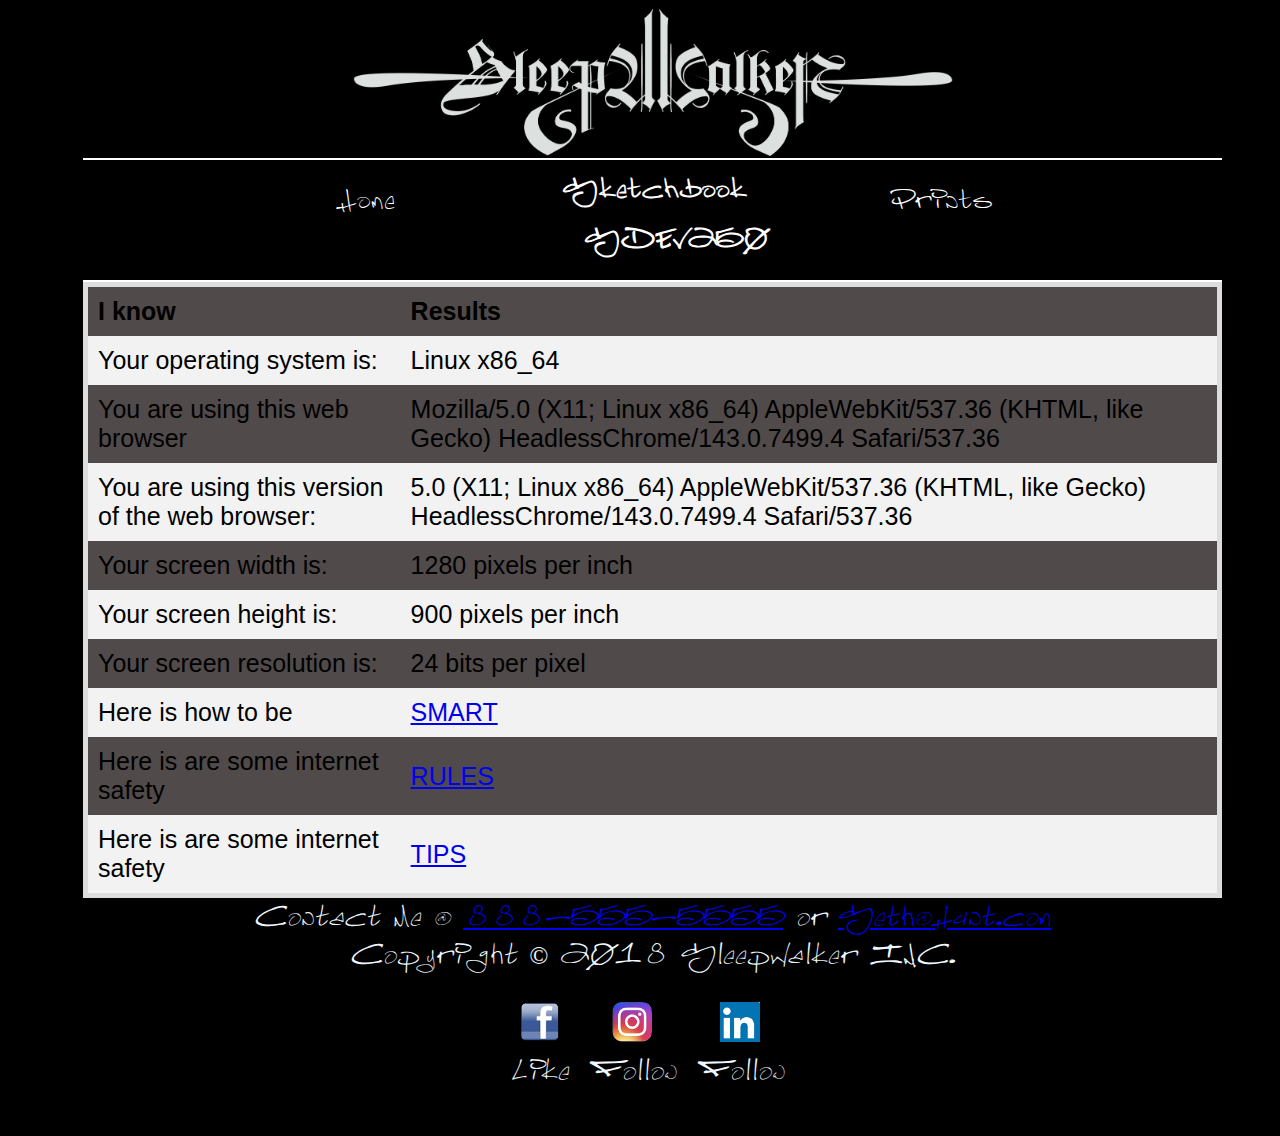
<file: SDEV250_final/table.html>
<!DOCTYPE html>
<html lang="en">
<head>
    <meta name="Description"
          content="Sleepwalker is a website for showcasing Seth Hunt's personal portfolio that includes: sketches, finsihed prints, and products that can be ordered.">
    <meta name="viewport"
          content="width=device-width, initial-scale=1.0">
    <title>Seth Hunt's Protfolio</title>
    <link rel="stylesheet" href="final.css">
    <!--    <link rel="stylesheet" href="stylesheet.css" type="text/css" charset="utf-8" />-->
    <!--[if lt IE 9]>
    <script src="http://html5shim.googlecode.com/svn/trunk/html5.js">
    </script>
    <![endif]-->
    <meta charset="utf-8">
    <meta name="viewport"
          content="width=device-width, initial-scale=1.0">

</head>
<body>
<div id="wrapper">
    <header>
    </header>
    <div class="navbar">
        <a href="index.html">Home</a>
        <div class="dropdown">
            <button class="dropbtn">Sketchbook
            </button>
            <div class="dropdown-content">
                <a href="HXCsketch.html">HXC</a>
                <a href="PWSHsketch.html">PWSH</a>
                <a href="Dollsketch.html">Dolls</a>
                <a href="Randomsketch.html">Random</a>
            </div>
        </div>
        <a href="prints.html">Prints</a>
        <div class="dropdown">
            <button class="dropbtn">SDEV250
            </button>
            <div class="dropdown-content">
                <a href="order.html">Order</a>
                <a href="countdown.html">Calendar</a>
                <a href="table.html">DOM</a>
                <a href="select_array.html">Array</a>
                <a href="map.html">Map</a>
            </div>
        </div>
    </div>

    <main>

        <table>
            <th>I know</th>
            <th>Results</th>
            <tr>
                <td>Your operating system is:</td>
                <td id="os"></td>
            </tr>
            <tr>
                <td>You are using this web browser</td>
                <td id="appname">and another thing</td>
            </tr>
            <tr>
                <td>You are using this version of the web browser:</td>
                <td id="browser"></td>
            </tr>
            <tr>
                <td>Your screen width is:</td>
                <td id="screen_width"></td>
            </tr>
            <tr>
                <td>Your screen height is:</td>
                <td id="screen_height">and another thing</td>
            </tr>
            <tr>
                <td>Your screen resolution is:</td>
                <td id="screen_resolution">and another thing</td>
            </tr>
            <tr>
                <td>
                    Here is how to be
                <td><a href="https://www.staysmartonline.gov.au/protect-yourself/do-things-safely/browsing-web-safely">
                    SMART</a></td>
                </td>
            </tr>
            <tr>
                <td>
                    Here is are some internet safety
                <td><a href="https://www.wikihow.com/Be-Safe-on-the-Internet"> RULES</a></td>
                </td>
            </tr>
            <tr>
                <td>
                    Here is are some internet safety
                <td><a href="https://www.getsafeonline.org/protecting-your-computer/safe-internet-use/"> TIPS</a></td>
                </td>
            </tr>

        </table>


    </main>
    <footer>
        Contact Me @ <a href="tel:888-555-5555">888-555-5555</a> or <a
            href="mailto:shunt84@ivytech.edu">Seth@Hunt.com</a><br>
        <!--        <span id="desktop">888-555-5555</span>-->
        Copyright &copy; 2018 SleepWalker INC.


        <div id="social">
            <ul>
                <li><a href="https://www.facebook.com/seth.hunt.5686"><img src="facebook-logo-png-38356-2.png"
                                                                           width="40" height="40"
                                                                           alt="Like Me on FaceBook!"></a><br>Like
                </li>
                <li><a href="https://www.instagram.com/shunt9437/"><img src="instagramlogo.png" width="40" height="40"
                                                                        alt="Like Me on Instagram!"></a><br>Follow
                </li>
                <li><a href="https://www.linkedin.com/in/seth-hunt-716938164"><img src="images/linkedin.jpg" width="40"
                                                                                   height="40"
                                                                                   alt="Like Me on LinkedIN!"></a><br>Follow
                </li>
            </ul>
        </div>
    </footer>

</div>
<script src="table.js">

</script>
</body>
</html>
</file>
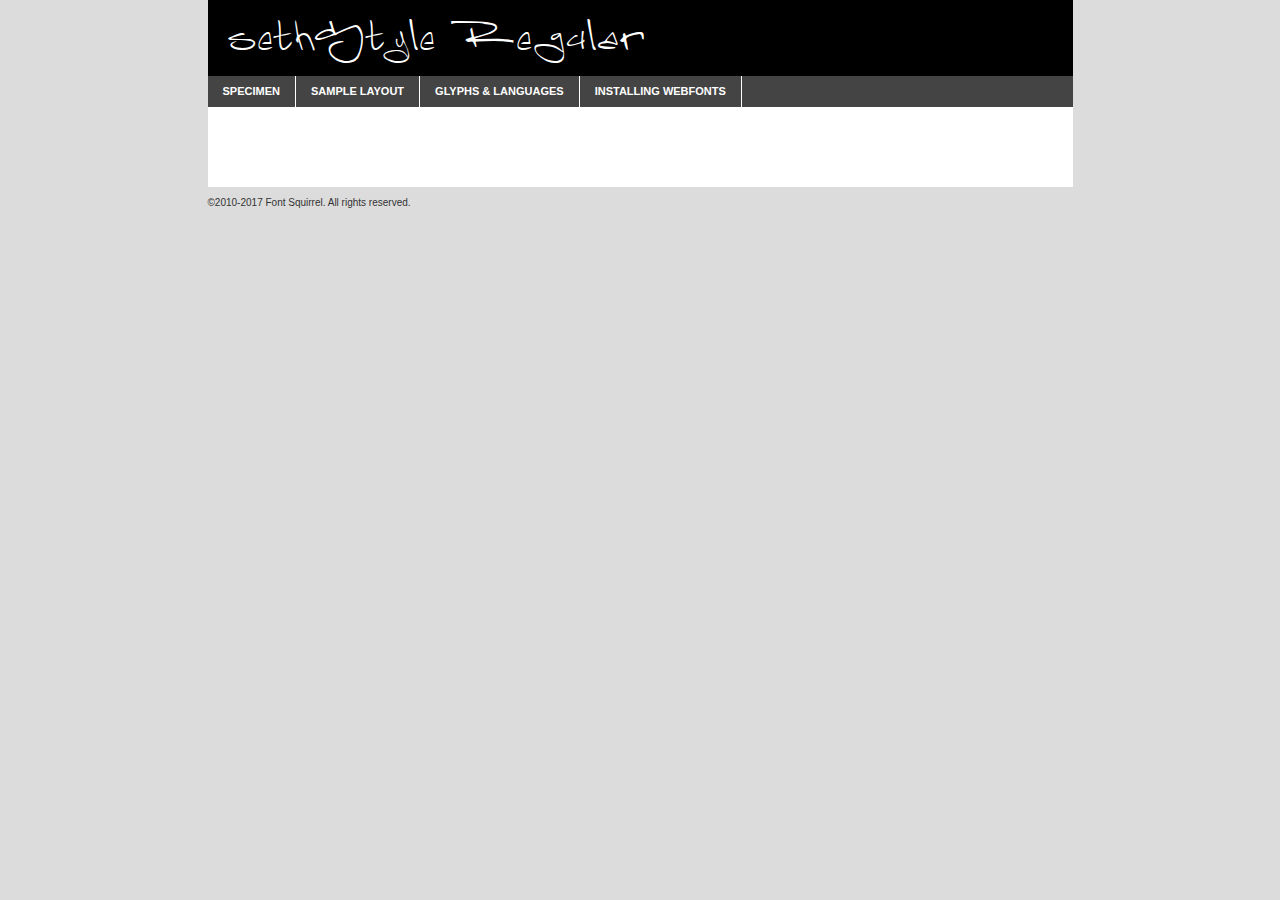
<file: SDEV250_final/font/sethstyle-demo.html>
<!DOCTYPE html PUBLIC "-//W3C//DTD XHTML 1.0 Transitional//EN"
	"http://www.w3.org/TR/xhtml1/DTD/xhtml1-transitional.dtd">

<html xmlns="http://www.w3.org/1999/xhtml" xml:lang="en" lang="en">
<head>
	<meta http-equiv="Content-Type" content="text/html; charset=utf-8" />
	<script src="http://ajax.googleapis.com/ajax/libs/jquery/1.7.2/jquery.min.js" type="text/javascript" charset="utf-8"></script>
	<script type="text/javascript">
	(function($){$.fn.easyTabs=function(option){var param=jQuery.extend({fadeSpeed:"fast",defaultContent:1,activeClass:'active'},option);$(this).each(function(){var thisId="#"+this.id;if(param.defaultContent==''){param.defaultContent=1;}
	if(typeof param.defaultContent=="number")
	{var defaultTab=$(thisId+" .tabs li:eq("+(param.defaultContent-1)+") a").attr('href').substr(1);}else{var defaultTab=param.defaultContent;}
	$(thisId+" .tabs li a").each(function(){var tabToHide=$(this).attr('href').substr(1);$("#"+tabToHide).addClass('easytabs-tab-content');});hideAll();changeContent(defaultTab);function hideAll(){$(thisId+" .easytabs-tab-content").hide();}
	function changeContent(tabId){hideAll();$(thisId+" .tabs li").removeClass(param.activeClass);$(thisId+" .tabs li a[href=#"+tabId+"]").closest('li').addClass(param.activeClass);if(param.fadeSpeed!="none")
	{$(thisId+" #"+tabId).fadeIn(param.fadeSpeed);}else{$(thisId+" #"+tabId).show();}}
	$(thisId+" .tabs li").click(function(){var tabId=$(this).find('a').attr('href').substr(1);changeContent(tabId);return false;});});}})(jQuery);
	</script>
	<link rel="stylesheet" href="specimen_files/specimen_stylesheet.css" type="text/css" charset="utf-8" />
	<link rel="stylesheet" href="stylesheet.css" type="text/css" charset="utf-8" />

	<style type="text/css">
					body{
				font-family: 'sethstyleregular';
							}
		</style>

	<title>sethStyle Regular Specimen</title>
	
	
	<script type="text/javascript" charset="utf-8">
		$(document).ready(function() {
			$('#container').easyTabs({defaultContent:1});
		});
	</script>
</head>

<body>
<div id="container">
	<div id="header">
		sethStyle Regular	</div>
	<ul class="tabs">
		<li><a href="#specimen">Specimen</a></li>
		<li><a href="#layout">Sample Layout</a></li>
				<li><a href="#glyphs">Glyphs &amp; Languages</a></li>
		<li><a href="#installing">Installing Webfonts</a></li>
		
	</ul>
	
	<div id="main_content">

		
			<div id="specimen">
		
				<div class="section">
					<div class="grid12 firstcol">
						<div class="huge">AaBb</div>
					</div>
				</div>
		
				<div class="section">
					<div class="glyph_range">A&#x200B;B&#x200b;C&#x200b;D&#x200b;E&#x200b;F&#x200b;G&#x200b;H&#x200b;I&#x200b;J&#x200b;K&#x200b;L&#x200b;M&#x200b;N&#x200b;O&#x200b;P&#x200b;Q&#x200b;R&#x200b;S&#x200b;T&#x200b;U&#x200b;V&#x200b;W&#x200b;X&#x200b;Y&#x200b;Z&#x200b;a&#x200b;b&#x200b;c&#x200b;d&#x200b;e&#x200b;f&#x200b;g&#x200b;h&#x200b;i&#x200b;j&#x200b;k&#x200b;l&#x200b;m&#x200b;n&#x200b;o&#x200b;p&#x200b;q&#x200b;r&#x200b;s&#x200b;t&#x200b;u&#x200b;v&#x200b;w&#x200b;x&#x200b;y&#x200b;z&#x200b;1&#x200b;2&#x200b;3&#x200b;4&#x200b;5&#x200b;6&#x200b;7&#x200b;8&#x200b;9&#x200b;0&#x200b;&amp;&#x200b;.&#x200b;,&#x200b;?&#x200b;!&#x200b;&#64;&#x200b;(&#x200b;)&#x200b;#&#x200b;$&#x200b;%&#x200b;*&#x200b;+&#x200b;-&#x200b;=&#x200b;:&#x200b;;</div>
				</div>
				<div class="section">
					<div class="grid12 firstcol">
						<table class="sample_table">
							<tr><td>10</td><td class="size10">abcdefghijklmnopqrstuvwxyzABCDEFGHIJKLMNOPQRSTUVWXYZ0123456789abcdefghijklmnopqrstuvwxyzABCDEFGHIJKLMNOPQRSTUVWXYZ0123456789abcdefghijklmnopqrstuvwxyzABCDEFGHIJKLMNOPQRSTUVWXYZ</td></tr>
							<tr><td>11</td><td class="size11">abcdefghijklmnopqrstuvwxyzABCDEFGHIJKLMNOPQRSTUVWXYZ0123456789abcdefghijklmnopqrstuvwxyzABCDEFGHIJKLMNOPQRSTUVWXYZ0123456789abcdefghijklmnopqrstuvwxyzABCDEFGHIJKLMNOPQRSTUVWXYZ</td></tr>
							<tr><td>12</td><td class="size12">abcdefghijklmnopqrstuvwxyzABCDEFGHIJKLMNOPQRSTUVWXYZ0123456789abcdefghijklmnopqrstuvwxyzABCDEFGHIJKLMNOPQRSTUVWXYZ0123456789abcdefghijklmnopqrstuvwxyzABCDEFGHIJKLMNOPQRSTUVWXYZ</td></tr>
							<tr><td>13</td><td class="size13">abcdefghijklmnopqrstuvwxyzABCDEFGHIJKLMNOPQRSTUVWXYZ0123456789abcdefghijklmnopqrstuvwxyzABCDEFGHIJKLMNOPQRSTUVWXYZ0123456789abcdefghijklmnopqrstuvwxyzABCDEFGHIJKLMNOPQRSTUVWXYZ</td></tr>
							<tr><td>14</td><td class="size14">abcdefghijklmnopqrstuvwxyzABCDEFGHIJKLMNOPQRSTUVWXYZ0123456789abcdefghijklmnopqrstuvwxyzABCDEFGHIJKLMNOPQRSTUVWXYZ0123456789abcdefghijklmnopqrstuvwxyzABCDEFGHIJKLMNOPQRSTUVWXYZ</td></tr>
							<tr><td>16</td><td class="size16">abcdefghijklmnopqrstuvwxyzABCDEFGHIJKLMNOPQRSTUVWXYZ0123456789abcdefghijklmnopqrstuvwxyzABCDEFGHIJKLMNOPQRSTUVWXYZ</td></tr>
							<tr><td>18</td><td class="size18">abcdefghijklmnopqrstuvwxyzABCDEFGHIJKLMNOPQRSTUVWXYZ0123456789abcdefghijklmnopqrstuvwxyzABCDEFGHIJKLMNOPQRSTUVWXYZ</td></tr>
							<tr><td>20</td><td class="size20">abcdefghijklmnopqrstuvwxyzABCDEFGHIJKLMNOPQRSTUVWXYZ0123456789abcdefghijklmnopqrstuvwxyzABCDEFGHIJKLMNOPQRSTUVWXYZ</td></tr>
							<tr><td>24</td><td class="size24">abcdefghijklmnopqrstuvwxyzABCDEFGHIJKLMNOPQRSTUVWXYZ0123456789abcdefghijklmnopqrstuvwxyzABCDEFGHIJKLMNOPQRSTUVWXYZ</td></tr>
							<tr><td>30</td><td class="size30">abcdefghijklmnopqrstuvwxyzABCDEFGHIJKLMNOPQRSTUVWXYZ0123456789abcdefghijklmnopqrstuvwxyzABCDEFGHIJKLMNOPQRSTUVWXYZ</td></tr>
							<tr><td>36</td><td class="size36">abcdefghijklmnopqrstuvwxyzABCDEFGHIJKLMNOPQRSTUVWXYZ0123456789abcdefghijklmnopqrstuvwxyzABCDEFGHIJKLMNOPQRSTUVWXYZ</td></tr>
							<tr><td>48</td><td class="size48">abcdefghijklmnopqrstuvwxyzABCDEFGHIJKLMNOPQRSTUVWXYZ0123456789abcdefghijklmnopqrstuvwxyzABCDEFGHIJKLMNOPQRSTUVWXYZ</td></tr>
							<tr><td>60</td><td class="size60">abcdefghijklmnopqrstuvwxyzABCDEFGHIJKLMNOPQRSTUVWXYZ0123456789abcdefghijklmnopqrstuvwxyzABCDEFGHIJKLMNOPQRSTUVWXYZ</td></tr>
							<tr><td>72</td><td class="size72">abcdefghijklmnopqrstuvwxyzABCDEFGHIJKLMNOPQRSTUVWXYZ0123456789abcdefghijklmnopqrstuvwxyzABCDEFGHIJKLMNOPQRSTUVWXYZ</td></tr>
							<tr><td>90</td><td class="size90">abcdefghijklmnopqrstuvwxyzABCDEFGHIJKLMNOPQRSTUVWXYZ0123456789abcdefghijklmnopqrstuvwxyzABCDEFGHIJKLMNOPQRSTUVWXYZ</td></tr>
						</table>
				
					</div>
			
				</div>
		
		
		
								<div class="section" id="bodycomparison">


										<div id="xheight">
				<div class="fontbody">&#x25FC;&#x25FC;&#x25FC;&#x25FC;&#x25FC;&#x25FC;&#x25FC;&#x25FC;&#x25FC;&#x25FC;&#x25FC;&#x25FC;&#x25FC;&#x25FC;&#x25FC;&#x25FC;&#x25FC;&#x25FC;&#x25FC;&#x25FC;&#x25FC;&#x25FC;&#x25FC;&#x25FC;&#x25FC;&#x25FC;&#x25FC;&#x25FC;&#x25FC;&#x25FC;&#x25FC;&#x25FC;&#x25FC;&#x25FC;&#x25FC;&#x25FC;&#x25FC;&#x25FC;&#x25FC;&#x25FC;&#x25FC;&#x25FC;&#x25FC;&#x25FC;&#x25FC;&#x25FC;&#x25FC;&#x25FC;&#x25FC;&#x25FC;&#x25FC;&#x25FC;&#x25FC;&#x25FC;&#x25FC;&#x25FC;&#x25FC;&#x25FC;&#x25FC;&#x25FC;&#x25FC;&#x25FC;&#x25FC;&#x25FC;&#x25FC;&#x25FC;&#x25FC;&#x25FC;&#x25FC;&#x25FC;&#x25FC;&#x25FC;&#x25FC;&#x25FC;&#x25FC;&#x25FC;&#x25FC;&#x25FC;&#x25FC;&#x25FC;&#x25FC;&#x25FC;&#x25FC;&#x25FC;&#x25FC;&#x25FC;&#x25FC;&#x25FC;&#x25FC;&#x25FC;&#x25FC;&#x25FC;&#x25FC;&#x25FC;&#x25FC;&#x25FC;&#x25FC;&#x25FC;&#x25FC;body</div><div class="arialbody">body</div><div class="verdanabody">body</div><div class="georgiabody">body</div></div>
										<div class="fontbody" style="z-index:1">
											body<span>sethStyle Regular</span>
										</div>
										<div class="arialbody" style="z-index:1">
											body<span>Arial</span>
										</div>
										<div class="verdanabody" style="z-index:1">
											body<span>Verdana</span>
										</div>
										<div class="georgiabody" style="z-index:1">
											body<span>Georgia</span>
										</div>



								</div>
		
		
				<div class="section psample psample_row1" id="">
					
					<div class="grid2 firstcol">
						<p class="size10"><span>10.</span>Aenean lacinia bibendum nulla sed consectetur. Fusce dapibus, tellus ac cursus commodo, tortor mauris condimentum nibh, ut fermentum massa justo sit amet risus. Nullam id dolor id nibh ultricies vehicula ut id elit. Cum sociis natoque penatibus et magnis dis parturient montes, nascetur ridiculus mus. Nulla vitae elit libero, a pharetra augue.</p>
			
					</div>
					<div class="grid3">
						<p class="size11"><span>11.</span>Aenean lacinia bibendum nulla sed consectetur. Fusce dapibus, tellus ac cursus commodo, tortor mauris condimentum nibh, ut fermentum massa justo sit amet risus. Nullam id dolor id nibh ultricies vehicula ut id elit. Cum sociis natoque penatibus et magnis dis parturient montes, nascetur ridiculus mus. Nulla vitae elit libero, a pharetra augue.</p>
			
					</div>
					<div class="grid3">
						<p class="size12"><span>12.</span>Aenean lacinia bibendum nulla sed consectetur. Fusce dapibus, tellus ac cursus commodo, tortor mauris condimentum nibh, ut fermentum massa justo sit amet risus. Nullam id dolor id nibh ultricies vehicula ut id elit. Cum sociis natoque penatibus et magnis dis parturient montes, nascetur ridiculus mus. Nulla vitae elit libero, a pharetra augue.</p>
			
					</div>
					<div class="grid4">
						<p class="size13"><span>13.</span>Aenean lacinia bibendum nulla sed consectetur. Fusce dapibus, tellus ac cursus commodo, tortor mauris condimentum nibh, ut fermentum massa justo sit amet risus. Nullam id dolor id nibh ultricies vehicula ut id elit. Cum sociis natoque penatibus et magnis dis parturient montes, nascetur ridiculus mus. Nulla vitae elit libero, a pharetra augue.</p>
			
					</div>
					<div class="white_blend"></div>
					
				</div>
				<div class="section psample psample_row2" id="">
					<div class="grid3 firstcol">
						<p class="size14"><span>14.</span>Aenean lacinia bibendum nulla sed consectetur. Fusce dapibus, tellus ac cursus commodo, tortor mauris condimentum nibh, ut fermentum massa justo sit amet risus. Nullam id dolor id nibh ultricies vehicula ut id elit. Cum sociis natoque penatibus et magnis dis parturient montes, nascetur ridiculus mus. Nulla vitae elit libero, a pharetra augue.</p>
			
					</div>
					<div class="grid4">
						<p class="size16"><span>16.</span>Aenean lacinia bibendum nulla sed consectetur. Fusce dapibus, tellus ac cursus commodo, tortor mauris condimentum nibh, ut fermentum massa justo sit amet risus. Nullam id dolor id nibh ultricies vehicula ut id elit. Cum sociis natoque penatibus et magnis dis parturient montes, nascetur ridiculus mus. Nulla vitae elit libero, a pharetra augue.</p>
			
					</div>
					<div class="grid5">
						<p class="size18"><span>18.</span>Aenean lacinia bibendum nulla sed consectetur. Fusce dapibus, tellus ac cursus commodo, tortor mauris condimentum nibh, ut fermentum massa justo sit amet risus. Nullam id dolor id nibh ultricies vehicula ut id elit. Cum sociis natoque penatibus et magnis dis parturient montes, nascetur ridiculus mus. Nulla vitae elit libero, a pharetra augue.</p>
			
					</div>

					<div class="white_blend"></div>

				</div>
				
				<div class="section psample psample_row3" id="">
					<div class="grid5 firstcol">
						<p class="size20"><span>20.</span>Aenean lacinia bibendum nulla sed consectetur. Fusce dapibus, tellus ac cursus commodo, tortor mauris condimentum nibh, ut fermentum massa justo sit amet risus. Nullam id dolor id nibh ultricies vehicula ut id elit. Cum sociis natoque penatibus et magnis dis parturient montes, nascetur ridiculus mus. Nulla vitae elit libero, a pharetra augue.</p>
					</div>
					<div class="grid7">
						<p class="size24"><span>24.</span>Aenean lacinia bibendum nulla sed consectetur. Fusce dapibus, tellus ac cursus commodo, tortor mauris condimentum nibh, ut fermentum massa justo sit amet risus. Nullam id dolor id nibh ultricies vehicula ut id elit. Cum sociis natoque penatibus et magnis dis parturient montes, nascetur ridiculus mus. Nulla vitae elit libero, a pharetra augue.</p>
					</div>
					
					<div class="white_blend"></div>
					
				</div>
				
				<div class="section psample psample_row4" id="">
					<div class="grid12 firstcol">
						<p class="size30"><span>30.</span>Aenean lacinia bibendum nulla sed consectetur. Fusce dapibus, tellus ac cursus commodo, tortor mauris condimentum nibh, ut fermentum massa justo sit amet risus. Nullam id dolor id nibh ultricies vehicula ut id elit. Cum sociis natoque penatibus et magnis dis parturient montes, nascetur ridiculus mus. Nulla vitae elit libero, a pharetra augue.</p>
					</div>
					<div class="white_blend"></div>
					
				</div>
				
				
				
				<div class="section psample psample_row1 fullreverse">
					<div class="grid2 firstcol">
						<p class="size10"><span>10.</span>Aenean lacinia bibendum nulla sed consectetur. Fusce dapibus, tellus ac cursus commodo, tortor mauris condimentum nibh, ut fermentum massa justo sit amet risus. Nullam id dolor id nibh ultricies vehicula ut id elit. Cum sociis natoque penatibus et magnis dis parturient montes, nascetur ridiculus mus. Nulla vitae elit libero, a pharetra augue.</p>
			
					</div>
					<div class="grid3">
						<p class="size11"><span>11.</span>Aenean lacinia bibendum nulla sed consectetur. Fusce dapibus, tellus ac cursus commodo, tortor mauris condimentum nibh, ut fermentum massa justo sit amet risus. Nullam id dolor id nibh ultricies vehicula ut id elit. Cum sociis natoque penatibus et magnis dis parturient montes, nascetur ridiculus mus. Nulla vitae elit libero, a pharetra augue.</p>
			
					</div>
					<div class="grid3">
						<p class="size12"><span>12.</span>Aenean lacinia bibendum nulla sed consectetur. Fusce dapibus, tellus ac cursus commodo, tortor mauris condimentum nibh, ut fermentum massa justo sit amet risus. Nullam id dolor id nibh ultricies vehicula ut id elit. Cum sociis natoque penatibus et magnis dis parturient montes, nascetur ridiculus mus. Nulla vitae elit libero, a pharetra augue.</p>
			
					</div>
					<div class="grid4">
						<p class="size13"><span>13.</span>Aenean lacinia bibendum nulla sed consectetur. Fusce dapibus, tellus ac cursus commodo, tortor mauris condimentum nibh, ut fermentum massa justo sit amet risus. Nullam id dolor id nibh ultricies vehicula ut id elit. Cum sociis natoque penatibus et magnis dis parturient montes, nascetur ridiculus mus. Nulla vitae elit libero, a pharetra augue.</p>
			
					</div>
					<div class="black_blend"></div>
					
				</div>
				
				<div class="section psample psample_row2 fullreverse">
					<div class="grid3 firstcol">
						<p class="size14"><span>14.</span>Aenean lacinia bibendum nulla sed consectetur. Fusce dapibus, tellus ac cursus commodo, tortor mauris condimentum nibh, ut fermentum massa justo sit amet risus. Nullam id dolor id nibh ultricies vehicula ut id elit. Cum sociis natoque penatibus et magnis dis parturient montes, nascetur ridiculus mus. Nulla vitae elit libero, a pharetra augue.</p>
			
					</div>
					<div class="grid4">
						<p class="size16"><span>16.</span>Aenean lacinia bibendum nulla sed consectetur. Fusce dapibus, tellus ac cursus commodo, tortor mauris condimentum nibh, ut fermentum massa justo sit amet risus. Nullam id dolor id nibh ultricies vehicula ut id elit. Cum sociis natoque penatibus et magnis dis parturient montes, nascetur ridiculus mus. Nulla vitae elit libero, a pharetra augue.</p>
			
					</div>
					<div class="grid5">
						<p class="size18"><span>18.</span>Aenean lacinia bibendum nulla sed consectetur. Fusce dapibus, tellus ac cursus commodo, tortor mauris condimentum nibh, ut fermentum massa justo sit amet risus. Nullam id dolor id nibh ultricies vehicula ut id elit. Cum sociis natoque penatibus et magnis dis parturient montes, nascetur ridiculus mus. Nulla vitae elit libero, a pharetra augue.</p>
			
					</div>
					<div class="black_blend"></div>

				</div>
				
				<div class="section psample fullreverse psample_row3" id="">
					<div class="grid5 firstcol">
						<p class="size20"><span>20.</span>Aenean lacinia bibendum nulla sed consectetur. Fusce dapibus, tellus ac cursus commodo, tortor mauris condimentum nibh, ut fermentum massa justo sit amet risus. Nullam id dolor id nibh ultricies vehicula ut id elit. Cum sociis natoque penatibus et magnis dis parturient montes, nascetur ridiculus mus. Nulla vitae elit libero, a pharetra augue.</p>
					</div>
					<div class="grid7">
						<p class="size24"><span>24.</span>Aenean lacinia bibendum nulla sed consectetur. Fusce dapibus, tellus ac cursus commodo, tortor mauris condimentum nibh, ut fermentum massa justo sit amet risus. Nullam id dolor id nibh ultricies vehicula ut id elit. Cum sociis natoque penatibus et magnis dis parturient montes, nascetur ridiculus mus. Nulla vitae elit libero, a pharetra augue.</p>
					</div>
					
					<div class="black_blend"></div>
					
				</div>
				
				<div class="section psample fullreverse psample_row4" id="" style="border-bottom: 20px #000 solid;">
					<div class="grid12 firstcol">
						<p class="size30"><span>30.</span>Aenean lacinia bibendum nulla sed consectetur. Fusce dapibus, tellus ac cursus commodo, tortor mauris condimentum nibh, ut fermentum massa justo sit amet risus. Nullam id dolor id nibh ultricies vehicula ut id elit. Cum sociis natoque penatibus et magnis dis parturient montes, nascetur ridiculus mus. Nulla vitae elit libero, a pharetra augue.</p>
					</div>
					<div class="black_blend"></div>
					
				</div>
				
				
				
				
			</div>
			
			<div id="layout">
				
				<div class="section">
					
					<div class="grid12 firstcol">
						<h1>Lorem Ipsum Dolor</h1>
						<h2>Etiam porta sem malesuada magna mollis euismod</h2>
						
						<p class="byline">By <a href="#link">Aenean Lacinia</a></p>
					</div>
				</div>
				<div class="section">
					<div class="grid8 firstcol">
						<p class="large">Donec sed odio dui. Morbi leo risus, porta ac consectetur ac, vestibulum at eros. Fusce dapibus, tellus ac cursus commodo, tortor mauris condimentum nibh, ut fermentum massa justo sit amet risus. </p>

						
						<h3>Pellentesque ornare sem</h3>

						<p>Maecenas sed diam eget risus varius blandit sit amet non magna. Maecenas faucibus mollis interdum. Donec ullamcorper nulla non metus auctor fringilla. Nullam id dolor id nibh ultricies vehicula ut id elit. Nullam id dolor id nibh ultricies vehicula ut id elit. </p>

						<p>Aenean eu leo quam. Pellentesque ornare sem lacinia quam venenatis vestibulum. Lorem ipsum dolor sit amet, consectetur adipiscing elit. Cum sociis natoque penatibus et magnis dis parturient montes, nascetur ridiculus mus. </p>

						<p>Nulla vitae elit libero, a pharetra augue. Praesent commodo cursus magna, vel scelerisque nisl consectetur et. Aenean lacinia bibendum nulla sed consectetur. </p>

						<p>Nullam quis risus eget urna mollis ornare vel eu leo. Nullam quis risus eget urna mollis ornare vel eu leo. Maecenas sed diam eget risus varius blandit sit amet non magna. Donec ullamcorper nulla non metus auctor fringilla. </p>

						<h3>Cras mattis consectetur</h3>

						<p>Aenean eu leo quam. Pellentesque ornare sem lacinia quam venenatis vestibulum. Aenean lacinia bibendum nulla sed consectetur. Integer posuere erat a ante venenatis dapibus posuere velit aliquet. Cras mattis consectetur purus sit amet fermentum. </p>

						<p>Nullam id dolor id nibh ultricies vehicula ut id elit. Nullam quis risus eget urna mollis ornare vel eu leo. Cras mattis consectetur purus sit amet fermentum.</p>
					</div>
					
					<div class="grid4 sidebar">
						
						<div class="box reverse">
							<p class="last">Nullam quis risus eget urna mollis ornare vel eu leo. Donec ullamcorper nulla non metus auctor fringilla. Cras mattis consectetur purus sit amet fermentum. Sed posuere consectetur est at lobortis. Lorem ipsum dolor sit amet, consectetur adipiscing elit. </p>
						</div>
						
						<p class="caption">Maecenas sed diam eget risus varius.</p>

						<p>Vestibulum id ligula porta felis euismod semper. Integer posuere erat a ante venenatis dapibus posuere velit aliquet. Vestibulum id ligula porta felis euismod semper. Sed posuere consectetur est at lobortis. Maecenas sed diam eget risus varius blandit sit amet non magna. Fusce dapibus, tellus ac cursus commodo, tortor mauris condimentum nibh, ut fermentum massa justo sit amet risus. </p>

					

						<p>Duis mollis, est non commodo luctus, nisi erat porttitor ligula, eget lacinia odio sem nec elit. Aenean lacinia bibendum nulla sed consectetur. Vivamus sagittis lacus vel augue laoreet rutrum faucibus dolor auctor. Aenean lacinia bibendum nulla sed consectetur. Nullam quis risus eget urna mollis ornare vel eu leo. </p>

						<p>Praesent commodo cursus magna, vel scelerisque nisl consectetur et. Donec ullamcorper nulla non metus auctor fringilla. Maecenas faucibus mollis interdum. Fusce dapibus, tellus ac cursus commodo, tortor mauris condimentum nibh, ut fermentum massa justo sit amet risus. </p>

					</div>
				</div>
				
			</div>


			



		<div id="glyphs">
			<div class="section">
				<div class="grid12 firstcol">
			
				<h1>Language Support</h1>
				<p>The subset of sethStyle Regular in this kit supports the following languages:<br />
			
					English, Arrernte, Bislama, Cebuano, Fijian, Gilbertese, Hmong, Ibanag, Iloko_ilokano, Interglossa_glosa, Interlingua, Lojban, Norfolk_pitcairnese, Oromo, Rotokas, Seychelles_creole, Shona, Somali, Southern_ndebele, Swahili, Swati_swazi, Tok_pisin, Warlpiri, Xhosa, Zulu, Latinbasic, Demo				</p>
				<h1>Glyph Chart</h1>
				<p>The subset of sethStyle Regular in this kit includes all the glyphs listed below. Unicode entities are included above each glyph to help you insert individual characters into your layout.</p>
				<div id="glyph_chart">
			
																														 <div><p>&amp;#13;</p>&#13;</div>
																				 <div><p>&amp;#32;</p>&#32;</div>
																				 <div><p>&amp;#33;</p>&#33;</div>
																				 <div><p>&amp;#34;</p>&#34;</div>
																				 <div><p>&amp;#35;</p>&#35;</div>
																				 <div><p>&amp;#36;</p>&#36;</div>
																				 <div><p>&amp;#37;</p>&#37;</div>
																				 <div><p>&amp;#38;</p>&#38;</div>
																				 <div><p>&amp;#39;</p>&#39;</div>
																				 <div><p>&amp;#40;</p>&#40;</div>
																				 <div><p>&amp;#41;</p>&#41;</div>
																				 <div><p>&amp;#42;</p>&#42;</div>
																				 <div><p>&amp;#43;</p>&#43;</div>
																				 <div><p>&amp;#44;</p>&#44;</div>
																				 <div><p>&amp;#45;</p>&#45;</div>
																				 <div><p>&amp;#46;</p>&#46;</div>
																				 <div><p>&amp;#47;</p>&#47;</div>
																				 <div><p>&amp;#48;</p>&#48;</div>
																				 <div><p>&amp;#49;</p>&#49;</div>
																				 <div><p>&amp;#50;</p>&#50;</div>
																				 <div><p>&amp;#51;</p>&#51;</div>
																				 <div><p>&amp;#52;</p>&#52;</div>
																				 <div><p>&amp;#53;</p>&#53;</div>
																				 <div><p>&amp;#54;</p>&#54;</div>
																				 <div><p>&amp;#55;</p>&#55;</div>
																				 <div><p>&amp;#56;</p>&#56;</div>
																				 <div><p>&amp;#57;</p>&#57;</div>
																				 <div><p>&amp;#58;</p>&#58;</div>
																				 <div><p>&amp;#59;</p>&#59;</div>
																				 <div><p>&amp;#60;</p>&#60;</div>
																				 <div><p>&amp;#61;</p>&#61;</div>
																				 <div><p>&amp;#62;</p>&#62;</div>
																				 <div><p>&amp;#63;</p>&#63;</div>
																				 <div><p>&amp;#64;</p>&#64;</div>
																				 <div><p>&amp;#65;</p>&#65;</div>
																				 <div><p>&amp;#66;</p>&#66;</div>
																				 <div><p>&amp;#67;</p>&#67;</div>
																				 <div><p>&amp;#68;</p>&#68;</div>
																				 <div><p>&amp;#69;</p>&#69;</div>
																				 <div><p>&amp;#70;</p>&#70;</div>
																				 <div><p>&amp;#71;</p>&#71;</div>
																				 <div><p>&amp;#72;</p>&#72;</div>
																				 <div><p>&amp;#73;</p>&#73;</div>
																				 <div><p>&amp;#74;</p>&#74;</div>
																				 <div><p>&amp;#75;</p>&#75;</div>
																				 <div><p>&amp;#76;</p>&#76;</div>
																				 <div><p>&amp;#77;</p>&#77;</div>
																				 <div><p>&amp;#78;</p>&#78;</div>
																				 <div><p>&amp;#79;</p>&#79;</div>
																				 <div><p>&amp;#80;</p>&#80;</div>
																				 <div><p>&amp;#81;</p>&#81;</div>
																				 <div><p>&amp;#82;</p>&#82;</div>
																				 <div><p>&amp;#83;</p>&#83;</div>
																				 <div><p>&amp;#84;</p>&#84;</div>
																				 <div><p>&amp;#85;</p>&#85;</div>
																				 <div><p>&amp;#86;</p>&#86;</div>
																				 <div><p>&amp;#87;</p>&#87;</div>
																				 <div><p>&amp;#88;</p>&#88;</div>
																				 <div><p>&amp;#89;</p>&#89;</div>
																				 <div><p>&amp;#90;</p>&#90;</div>
																				 <div><p>&amp;#91;</p>&#91;</div>
																				 <div><p>&amp;#92;</p>&#92;</div>
																				 <div><p>&amp;#93;</p>&#93;</div>
																				 <div><p>&amp;#94;</p>&#94;</div>
																				 <div><p>&amp;#96;</p>&#96;</div>
																				 <div><p>&amp;#97;</p>&#97;</div>
																				 <div><p>&amp;#98;</p>&#98;</div>
																				 <div><p>&amp;#99;</p>&#99;</div>
																				 <div><p>&amp;#100;</p>&#100;</div>
																				 <div><p>&amp;#101;</p>&#101;</div>
																				 <div><p>&amp;#102;</p>&#102;</div>
																				 <div><p>&amp;#103;</p>&#103;</div>
																				 <div><p>&amp;#104;</p>&#104;</div>
																				 <div><p>&amp;#105;</p>&#105;</div>
																				 <div><p>&amp;#106;</p>&#106;</div>
																				 <div><p>&amp;#107;</p>&#107;</div>
																				 <div><p>&amp;#108;</p>&#108;</div>
																				 <div><p>&amp;#109;</p>&#109;</div>
																				 <div><p>&amp;#110;</p>&#110;</div>
																				 <div><p>&amp;#111;</p>&#111;</div>
																				 <div><p>&amp;#112;</p>&#112;</div>
																				 <div><p>&amp;#113;</p>&#113;</div>
																				 <div><p>&amp;#114;</p>&#114;</div>
																				 <div><p>&amp;#115;</p>&#115;</div>
																				 <div><p>&amp;#116;</p>&#116;</div>
																				 <div><p>&amp;#117;</p>&#117;</div>
																				 <div><p>&amp;#118;</p>&#118;</div>
																				 <div><p>&amp;#119;</p>&#119;</div>
																				 <div><p>&amp;#120;</p>&#120;</div>
																				 <div><p>&amp;#121;</p>&#121;</div>
																				 <div><p>&amp;#122;</p>&#122;</div>
																				 <div><p>&amp;#123;</p>&#123;</div>
																				 <div><p>&amp;#124;</p>&#124;</div>
																				 <div><p>&amp;#125;</p>&#125;</div>
																				 <div><p>&amp;#126;</p>&#126;</div>
																				 <div><p>&amp;#160;</p>&#160;</div>
																				 <div><p>&amp;#168;</p>&#168;</div>
																				 <div><p>&amp;#173;</p>&#173;</div>
																				 <div><p>&amp;#177;</p>&#177;</div>
																				 <div><p>&amp;#180;</p>&#180;</div>
																				 <div><p>&amp;#184;</p>&#184;</div>
																				 <div><p>&amp;#710;</p>&#710;</div>
																				 <div><p>&amp;#732;</p>&#732;</div>
																				 <div><p>&amp;#8192;</p>&#8192;</div>
																				 <div><p>&amp;#8193;</p>&#8193;</div>
																				 <div><p>&amp;#8194;</p>&#8194;</div>
																				 <div><p>&amp;#8195;</p>&#8195;</div>
																				 <div><p>&amp;#8196;</p>&#8196;</div>
																				 <div><p>&amp;#8197;</p>&#8197;</div>
																				 <div><p>&amp;#8198;</p>&#8198;</div>
																				 <div><p>&amp;#8199;</p>&#8199;</div>
																				 <div><p>&amp;#8200;</p>&#8200;</div>
																				 <div><p>&amp;#8201;</p>&#8201;</div>
																				 <div><p>&amp;#8202;</p>&#8202;</div>
																				 <div><p>&amp;#8208;</p>&#8208;</div>
																				 <div><p>&amp;#8209;</p>&#8209;</div>
																				 <div><p>&amp;#8210;</p>&#8210;</div>
																				 <div><p>&amp;#8211;</p>&#8211;</div>
																				 <div><p>&amp;#8212;</p>&#8212;</div>
																				 <div><p>&amp;#8216;</p>&#8216;</div>
																				 <div><p>&amp;#8217;</p>&#8217;</div>
																				 <div><p>&amp;#8220;</p>&#8220;</div>
																				 <div><p>&amp;#8221;</p>&#8221;</div>
																				 <div><p>&amp;#8230;</p>&#8230;</div>
																				 <div><p>&amp;#8239;</p>&#8239;</div>
																				 <div><p>&amp;#8287;</p>&#8287;</div>
																				 <div><p>&amp;#9724;</p>&#9724;</div>
																												</div>	
				</div>
		
		
			</div>
		</div>
		
		
		<div id="specs">
			
		</div>
	
		<div id="installing">
			<div class="section">
				<div class="grid7 firstcol">
					<h1>Installing Webfonts</h1>
					
					<p>Webfonts are supported by all major browser platforms but not all in the same way. There are currently four different font formats that must be included in order to target all browsers. This includes TTF, WOFF, EOT and SVG.</p>
					
					<h2>1. Upload your webfonts</h2>
					<p>You must upload your webfont kit to your website. They should be in or near the same directory as your CSS files.</p>
					
					<h2>2. Include the webfont stylesheet</h2>
					<p>A special CSS @font-face declaration helps the various browsers select the appropriate font it needs without causing you a bunch of headaches. Learn more about this syntax by reading the <a href="https://www.fontspring.com/blog/further-hardening-of-the-bulletproof-syntax">Fontspring blog post</a> about it. The code for it is as follows:</p>


<code>
@font-face{ 
	font-family: 'MyWebFont';
	src: url('WebFont.eot');
	src: url('WebFont.eot?#iefix') format('embedded-opentype'),
	     url('WebFont.woff') format('woff'),
	     url('WebFont.ttf') format('truetype'),
	     url('WebFont.svg#webfont') format('svg');
}
</code>

	<p>We've already gone ahead and generated the code for you. All you have to do is link to the stylesheet in your HTML, like this:</p>
	<code>&lt;link rel=&quot;stylesheet&quot; href=&quot;stylesheet.css&quot; type=&quot;text/css&quot; charset=&quot;utf-8&quot; /&gt;</code>

					<h2>3. Modify your own stylesheet</h2>
					<p>To take advantage of your new fonts, you must tell your stylesheet to use them. Look at the original @font-face declaration above and find the property called "font-family." The name linked there will be what you use to reference the font. Prepend that webfont name to the font stack in the "font-family" property, inside the selector you want to change. For example:</p>
<code>p { font-family: 'WebFont', Arial, sans-serif; }</code>

<h2>4. Test</h2>
<p>Getting webfonts to work cross-browser <em>can</em> be tricky. Use the information in the sidebar to help you if you find that fonts aren't loading in a particular browser.</p>
				</div>
				
				<div class="grid5 sidebar">
					<div class="box">
						<h2>Troubleshooting<br />Font-Face Problems</h2>
						<p>Having trouble getting your webfonts to load in your new website? Here are some tips to sort out what might be the problem.</p>

						<h3>Fonts not showing in any browser</h3>

						<p>This sounds like you need to work on the plumbing. You either did not upload the fonts to the correct directory, or you did not link the fonts properly in the CSS. If you've confirmed that all this is correct and you still have a problem, take a look at your .htaccess file and see if requests are getting intercepted.</p>

						<h3>Fonts not loading in iPhone or iPad</h3>

						<p>The most common problem here is that you are serving the fonts from an IIS server. IIS refuses to serve files that have unknown MIME types. If that is the case, you must set the MIME type for SVG to "image/svg+xml" in the server settings. Follow these instructions from Microsoft if you need help.</p>

						<h3>Fonts not loading in Firefox</h3>

						<p>The primary reason for this failure? You are still using a version Firefox older than 3.5. So upgrade already! If that isn't it, then you are very likely serving fonts from a different domain. Firefox requires that all font assets be served from the same domain. Lastly it is possible that you need to add WOFF to your list of MIME types (if you are serving via IIS.)</p>

						<h3>Fonts not loading in IE</h3>

						<p>Are you looking at Internet Explorer on an actual Windows machine or are you cheating by using a service like Adobe BrowserLab? Many of these screenshot services do not render @font-face for IE. Best to test it on a real machine.</p>

						<h3>Fonts not loading in IE9</h3>

						<p>IE9, like Firefox, requires that fonts be served from the same domain as the website. Make sure that is the case.</p>
					</div>
				</div>
			</div>
			
		</div>
	
	</div>
	<div id="footer">
		<p>&copy;2010-2017 Font Squirrel. All rights reserved.</p>
	</div>
</div>
</body>
</html>
</file>
<file: SDEV250_final/final.css>
@charset "UTF-8";
/* CSS Document */
@font-face {
    font-family: 'sethstyleregular';
    src: url('font/sethstyle-webfont.woff2') format('woff2'),
    url('font/sethstyle-webfont.woff') format('woff');
    font-weight: normal;
    font-style: normal;

}
body {
    /*background-color: #CCCCCC;*/
    background-color: black;
    color: white;
    /*font-family: Arial, Verdana, sans-serif;*/
    font-family: 'sethstyleregular';
    font-size: 25px;
    /*src: url("sethstyle-webfont.woff")format("woff");*/
}

header {
    background-image: url(images/maybesleep2.png);
    background-repeat: no-repeat;
    background-position: center;
    height: 150px;
    background-size: 600px;
    /*background-color: #000000;*/
}

.details {
    padding-top: 10px;
    padding-left: .5%;
    padding-right: 10px;
    overflow: auto;
}

main {
    color: #FFFFFF;
}

p {
    /*padding-top: 50px;*/
    padding-left: 20em;
    padding-right: 2em;
    padding-bottom: 75px;
}

h1 {
    margin-left: 550px;
    color: #FFFFFF;
    padding-bottom: 25px;


}

.floatleft {
    padding-top: 10px;
    float: left;
    margin: 0 0 5px 5px;
    padding-left: 55px;
    /*border: 1px solid red;*/
}

div {
    padding-left: 3em;
    padding-right: 2em;
    /*background-color: #999999;*/
    background-color: black;
}

div li {
    list-style-type: none;
    display: inline-block;
    padding: 3px;
}

table {
    background-color: #504A4A;
    border-collapse: collapse;
    border-spacing: 0;
    width: 100%;
    border: 5px solid #ddd;
    padding-bottom: 10px;
    font-family: Arial, sans-serif;
    /*color: black;*/
}
/*thead{*/
/*    float: right;*/
/*    !*font-size: 50px;*!*/
/*}*/
th, td {
    text-align: left;
    padding: 10px;
    color: black;
}

tr:nth-child(even) {
    background-color: #f2f2f2;
}


.navbar {
    overflow: hidden;
    background-color: black;
    /*position: relative;*/
    font-size: 25px;
    /*font-weight: bold;*/
        text-align: center;
        padding-top: 10px;
        padding-bottom: 10px;
        /*font-size: 18px;*/
        /*position: relative;*/
        text-decoration: none;
        word-spacing: 3em;
        color: #FFFFFF;
        /*right: 100px;*/
        border-top: 2px solid white;
        border-bottom: 2px solid white;
        /*margin-bottom: 10px;*/

}

.navbar a {
    /*float: left;*/
    font-size: 25px;
    color: white;
    text-align: center;
    text-decoration: none;
    display: inline-block;
}

.dropdown {
    /*float: snap;*/
    overflow: hidden;
    display: inline-block;
    /*padding: 14px 16px;*/

}

.dropdown .dropbtn {
    font-size: 25px;
    font-weight: bold;
    border: none;
    outline: none;
    color: white;
    display: inline-block;
    background-color: inherit;
    font-family: inherit;
    /*margin: 0;*/
}

.navbar a:hover, .dropdown:hover .dropbtn {
    background-color: red;
}

.dropdown-content {
    display: none;
    position: absolute;
    background-color: #504A4A;
    /*min-width: 160px;*/
    /*box-shadow: 0px 8px 16px 0px rgba(0,0,0,0.2);*/
    z-index: 1;
    /*border: 1px solid white;*/
    position: absolute;
        /*right: auto;*/
        /*top: 35px;*/
    /*    background-color: #504A4A;*/
        padding: 10px;
        /*display: none;*/
        text-align: center;
    color: white;
    margin: auto;
    border: 1px solid #000000;
    /*display: block;*/
    width: 5em;
    padding-left: 1em;
    margin-left: 0;
}

.dropdown-content a {
    float: none;
    color: black;
    /*padding: 12px 16px;*/
    text-decoration: none;
    display: block;
    text-align: left;
    padding-bottom: 8px;
    /*border: 1px solid white;*/

}

.dropdown-content a:hover {
    background-color: transparent;
    color: #FF3300;
}

.dropdown:hover .dropdown-content {
    display: block;
}

#social {
    background: #000000;
    padding-left: 0px;
    display: inherit;

}


#gallery {
    position: relative;
    background-color: black;
}

/*figure {*/
/*    position: relative;*/
/*    text-align: center;*/
/*    margin-left: 400px;*/

/*}*/

#gallery ul {
    width: 300px;
    list-style-type: none;
    background-color: black;

}

#gallery li {
    display: inherit;
    float: left;
    padding: 10px;

}

#gallery img {
    border-style: none;
}

footer {
    background-color: #000000;
    font-size: 1em;
    color: aliceblue;
    font-style: italic;
    text-align: center;
    padding-bottom: 10px;
    /*border-top: 2px solid #221811;*/
}

/*footer ul:hover li {*/
/*    background-color: #A52D2D;*/
/*}*/

footer ul li:hover {
    /*change this color*/
    background: white;
    color: black;
}

/*#social:hover li {*/
/*    background-color: #A52D2D;*/
/*}*/


header, main, nav, footer, figure, figcaption {
    display: block;
}

#mobile {
    display: none;
}

@media only screen and (max-width: 1024px) {
    body {
        margin: 0;
        background-image: none;
    }

    #wrapper {
        width: auto;
        min-width: 0;
        margin: 0;
        padding: 0;
        box-shadow: none;
    }

    h1 {
        margin-top: 0;
        margin-bottom: 1em;
        padding-top: 1em;
        padding-bottom: 1em;
        font-size: 2.5em;
    }

    header {
        border-bottom: 5px solid #FFFFFF;
    }

    nav {
        float: none;
        width: auto;
        padding-top: 0;
        margin: 10px;
        font-size: 1.3em;
    }

    nav li {
        display: inline;
    }

    nav a {
        padding: 1em;
        width: 8em;
        font-weight: bold;
        border-style: none;
    }

    nav ul {
        padding: 0;
        margin: 0;
    }

    main {
        padding: 0;
        margin: 0;
        font-size: 90%;
    }
}

#gallery {
    position: absolute;
    /*background-color: #231814;*/
}

figure {
    position: relative;
    text-align: center;
    margin-left: 400px;

}

#gallery ul {
    width: 300px;
    list-style-type: none;

}

#gallery li {
    display: inherit;
    float: left;
    padding: 10px;
}

#gallery img {
    border-style: none;
}

/*othermedia*/

@media only screen and (max-width: 768px) {
    header {
        background-image: url(images/maybesleep2.jpg);
        height: 128px;
    }

    h1 {
        font-size: 2em;
        padding-left: 0;
        text-align: center;
    }

    nav {
        margin: 0;
    }

    nav a {
        display: block;
        padding: 0.2em;
        width: auto;
        border-bottom: 1px #FFFFFF;
    }

    nav li {
        display: inline;
    }

    main {
        padding-top: 1px;
    }

    h2 {
        padding-top: 0.5em;
        padding-right: 0;
        padding-bottom: 0;
        padding-left: 0.5em;
        margin-right: 0.5em;
    }

    #detail {
        padding-bottom: 10px;
        padding-left: 0;
        padding-right: 0;
    }

    #floatleft {
        padding-left: 0.5em;
        padding-right: 0.5em;
    }

    #mobile {
        display: inline-block;
    }

    #desktop {
        display: none;
    }


}

/*table {*/
/*    margin: auto;*/
/*    width: 85%;*/
/*    border-spacing: 0;*/
/*    background-color: #643030;*/
/*    color: #BBBBBB;*/
/*    !*border-color: 5px solid #329D27;*!*/
/*}*/

/*.altrow {*/
/*    background-color: #514A4A;*/
/*}*/

/*th {*/
/*    text-align: center;*/
/*}*/

form {
    padding: 2em;
}

label {
    float: left;
    display: block;
    text-align: right;
    width: 8em;
    padding-right: 1em;
}

input {
    margin-bottom: 1em;
    display: block;
}

textarea {
    margin-bottom: 1em;
    display: block;
}

#mySubmit {
    margin-left: 9.5em;
}
</file>
<file: SDEV250_final/font/stylesheet.css>
/*! Generated by Font Squirrel (https://www.fontsquirrel.com) on November 13, 2019 */



@font-face {
    font-family: 'sethstyleregular';
    src: url('sethstyle-webfont.woff2') format('woff2'),
         url('sethstyle-webfont.woff') format('woff');
    font-weight: normal;
    font-style: normal;

}
</file>
<file: SDEV250_final/order.css>
/* apply a natural box layout model to all elements */
* {
   -moz-box-sizing: border-box;
   -webkit-box-sizing: border-box;
   box-sizing: border-box;
}

/* reset rules */
html, body, div, span, applet, object, iframe,
h1, h2, h3, h4, h5, h6, p, blockquote, pre,
a, abbr, acronym, address, big, cite, code,
del, dfn, em, img, ins, kbd, q, s, samp,
small, strike, strong, sub, sup, tt, var,
b, u, i, center,
dl, dt, dd, ol, ul, li,
fieldset, form, label, legend,
table, caption, tbody, tfoot, thead, tr, th, td,
article, aside, canvas, details, embed,
figure, figcaption, footer, header, hgroup,
menu, nav, output, ruby, section, summary,
time, mark, audio, video {
   margin: 0;
   padding: 0;
   border: 0;
   font-size: 100%;
   font: inherit;
   vertical-align: baseline;
}

/* HTML5 display-role reset for older browsers */
article, aside, details, figcaption, figure,
footer, header, hgroup, menu, nav, section {
   display: block;
}

@font-face {
   font-family: 'sethstyleregular';
   src: url('font/sethstyle-webfont.woff2') format('woff2'),
   url('font/sethstyle-webfont.woff') format('woff');
   font-weight: normal;
   font-style: normal;

}
/*body {*/
/*   !*background-color: #CCCCCC;*!*/
/*   background-color: black;*/
/*   color: white;*/
/*   !*font-family: Arial, Verdana, sans-serif;*!*/
/*   font-family: 'sethstyleregular';*/
/*   font-size: 25px;*/
/*   !*src: url("sethstyle-webfont.woff")format("woff");*!*/
/*}*/


body {
   line-height: 1;
   max-width: 960px;
   background-color: black;
   margin: 0 auto;
   font-family: Verdana, Geneva, sans-serif;
   position: relative;
}

ol, ul {
   list-style: none;
}

blockquote, q {
   quotes: none;
}

blockquote:before, blockquote:after,
q:before, q:after {
   content: '';
   content: none;
}

table {
   border-collapse: collapse;
   border-spacing: 0;
}

a:link, a:visited {
   text-decoration: none;
   color: inherit;
}

a:hover {
   text-decoration: underline;
   color: inherit;
}

a:active {
   text-decoration: none;
   color: inherit;
}

/* container */
#container {
   background: #643B0F;
}

#detail {
   padding-left: 0;
   padding-right: 0;
}
header {
   background-image: url(images/maybesleep2.png);
   background-repeat: no-repeat;
   background-position: center;
   height: 150px;
   background-size: 600px;
   margin-bottom: 10px;
   /*background-color: #000000;*/
}

/* navigation */
.navbar {
   overflow: hidden;
   background-color: black;
   /*position: relative;*/
      font-family: 'sethstyleregular';
      font-size: 25px;
   /*font-weight: bold;*/
   text-align: center;
   padding-top: 10px;
   padding-bottom: 10px;
   /*font-size: 18px;*/
   /*position: relative;*/
   text-decoration: none;
   word-spacing: 3em;
   color: #FFFFFF;
   /*right: 100px;*/
   border-top: 2px solid white;
   border-bottom: 2px solid white;
   /*margin-bottom: 10px;*/

}

.navbar a {
   /*float: left;*/
   font-size: 16px;
   color: white;
   text-align: center;
   text-decoration: none;
   display: inline-block;
}

.dropdown {
   /*float: snap;*/
   overflow: hidden;
   display: inline-block;
   /*padding: 14px 16px;*/

}

.dropdown .dropbtn {
   font-size: 16px;
   font-weight: bold;
   border: none;
   outline: none;
   color: white;
   display: inline-block;
   background-color: inherit;
   font-family: inherit;
   /*margin: 0;*/
}

.navbar a:hover, .dropdown:hover .dropbtn {
   background-color: red;
}

.dropdown-content {
   display: none;
   position: absolute;
   background-color: #504A4A;
   /*min-width: 160px;*/
   /*box-shadow: 0px 8px 16px 0px rgba(0,0,0,0.2);*/
   z-index: 1;
   /*border: 1px solid white;*/
   position: absolute;
   /*right: auto;*/
   /*top: 35px;*/
   /*    background-color: #504A4A;*/
   padding: 10px;
   /*display: none;*/
   text-align: center;
   color: white;
   margin: auto;
   border: 1px solid #000000;
   /*display: block;*/
   width: 5em;
   padding-left: 1em;
   margin-left: 0;
}

.dropdown-content a {
   float: none;
   color: black;
   /*padding: 12px 16px;*/
   text-decoration: none;
   display: block;
   text-align: left;
   padding-bottom: 8px;
   /*border: 1px solid white;*/

}

.dropdown-content a:hover {
   background-color: transparent;
   color: #FF3300;
}

.dropdown:hover .dropdown-content {
   display: block;
}

/* main content */
article {
   width: 640px;
   float: right;
   text-align: left;
   /*background: white;*/
   border: white;
   padding-top: 50px;
   /*border-top: 1px solid #643B0F;*/
   /*padding-bottom: 10px;*/
}

article h2 {
   font-size: 1.2em;
   font-weight: bold;
   text-align: center;
   margin-bottom: 6px;
}

article p {
   margin-bottom: 6px;
   line-height: 1.2em;
}

article table {
   margin: 0 auto;
}

article th, article td {
   border: 1px solid black;
   border-collapse: collapse;
   padding: 5px;
}

article th {
   font-weight: bold;
   background: black;
}

/* form */
form {
   width: 560px;
   margin: 0 auto;
}

form fieldset{
   margin-top: 10px;
   border: none; 
   background: black;
   position: relative;
}

form legend {
   font-size: 1.5em;
   font-weight: bold;
   margin: 10px;
}

form legend span {
   position: relative;
   top: 20px;
}

form label {
   display: block;
   font-size: 1.2em;
   width: 480px;
   text-align: right;
   color: white;
}
form label p {
   float: left;
   width: 100%;
   text-align: right;
   color: white;
}

form label p:nth-child(2) {
   font-size: 0.8em;
   color: white;
}

form input {
   /*padding: 1%;*/
   background: ghostwhite;
   /*background-color: black;*/
   color: black;
   /*border: white;*/
   font: normal 1em/1.5em "Helvetica Neue", Arial, Helvetica, Geneva, sans-serif;
   float: right;
   clear: both;
   width: 60px;
   margin-left: 10px;
   margin-bottom: 20px;
   position: relative;
   top: .05em;
}

/*form input[type="checkbox"] {*/
/*   position: static;*/
/*}*/

form input[type="radio"] {
   position: static;
   color: white;
}

/* sidebar */
aside {
   float: left;
   color: white;
   /*top: 190px;*/
   padding: 30px;
   background-color: black;
}

aside #estimate {
   font-weight: bold;
   color: white;
}

/* footer */

#social {
   background: #000000;
   padding-left: 0px;
   display: inline;

}

footer {
   background-color: #000000;
   font-size: 1em;
   color: aliceblue;
   font-style: italic;
   text-align: center;
   padding-top: 50px;
   display: inline-block;
   /*border-top: 2px solid white;*/
}

footer ul li{
   padding-top: 10px;
   display: inline-block;
}

footer ul li:hover {
   /*change this color*/
   background: #A52D2D;

}
</file>
<file: SDEV250_final/font/specimen_files/specimen_stylesheet.css>
@import url('grid_12-825-55-15.css');

/*  
	CSS Reset by Eric Meyer - Released under Public Domain
    http://meyerweb.com/eric/tools/css/reset/
*/
html, body, div, span, applet, object, iframe,
h1, h2, h3, h4, h5, h6, p, blockquote, pre,
a, abbr, acronym, address, big, cite, code,
del, dfn, em, font, img, ins, kbd, q, s, samp,
small, strike, strong, sub, sup, tt, var,
b, u, i, center, dl, dt, dd, ol, ul, li,
fieldset, form, label, legend, table, 
caption, tbody, tfoot, thead, tr, th, td 
                  {margin: 0;padding: 0;border: 0;outline: 0;
                  font-size: 100%;vertical-align: baseline;
                  background: transparent;}
body              {line-height: 1;}
ol, ul            {list-style: none;}
blockquote, q     {quotes: none;}
blockquote:before, blockquote:after,
q:before, q:after {content: '';	content: none;}
:focus            {outline: 0;}
ins               {text-decoration: none;}
del               {text-decoration: line-through;}
table             {border-collapse: collapse;border-spacing: 0;}




body {
	color: #000;
	background-color: #dcdcdc;
}

a {
	text-decoration: none;
	color: #1883ba;
}

h1{
	font-size: 32px;
	font-weight: normal;
	font-style: normal;
	margin-bottom: 18px;
}

h2{
	font-size: 18px;
}

#container {
	width: 865px;
	margin: 0px auto;
}


#header {
	padding: 20px;
	font-size: 36px;
	background-color: #000;
	color: #fff;
}

#header span {
	color: #666;
}
#main_content {
	background-color: #fff;
	padding: 60px 20px 20px;
}


#footer p {
	margin: 0;
	padding-top: 10px;
	padding-bottom: 50px;
	color: #333;
	font: 10px Arial, sans-serif;
}

.tabs {
	width: 100%;
	height: 31px;
	background-color: #444;
}
.tabs li {
	float:  left;
	margin: 0;
	overflow: hidden;
	background-color: #444;
}
.tabs li a {
	display: block;
	color: #fff;
	text-decoration: none;
	font: bold 11px/11px 'Arial';
	text-transform: uppercase;
	padding: 10px 15px;
	border-right: 1px solid #fff;
}

.tabs li a:hover {
		background-color: #00b3ff;

}

.tabs li.active a {
	color:  #000;
	background-color: #fff;
}



div.huge {
	
	font-size: 300px;
	line-height: 1em;
	padding: 0;
	letter-spacing: -.02em;
	overflow: hidden;
}
div.glyph_range {
	font-size: 72px;
	line-height: 1.1em;
}

.size10{ font-size: 10px; }
.size11{ font-size: 11px; }
.size12{ font-size: 12px; }
.size13{ font-size: 13px; }
.size14{ font-size: 14px; }
.size16{ font-size: 16px; }
.size18{ font-size: 18px; }
.size20{ font-size: 20px; }
.size24{ font-size: 24px; }
.size30{ font-size: 30px; }
.size36{ font-size: 36px; }
.size48{ font-size: 48px; }
.size60{ font-size: 60px; }
.size72{ font-size: 72px; }
.size90{ font-size: 90px; }


.psample_row1 {	height: 120px;}
.psample_row1 {	height: 120px;}
.psample_row2 {	height: 160px;}
.psample_row3 {	height: 160px;}
.psample_row4 {	height: 160px;}

.psample {
	overflow: hidden;
	position: relative;
}
.psample p {
	line-height: 1.3em;
	display: block;
	overflow: hidden;
	margin: 0;
}

.psample span {
	margin-right: .5em;
}

.white_blend {
	width: 100%;
	height: 61px;
	background-image: url([data-uri]);
	position: absolute;
	bottom: 0;
}
.black_blend {
	width: 100%;
	height: 61px;
	background-image: url([data-uri]);
	position: absolute;
	bottom: 0;
}
.fullreverse {
	background:  #000 !important;
	color:  #fff !important;
	margin-left: -20px;
	padding-left: 20px;
	margin-right: -20px;
	padding-right: 20px;
	padding: 20px;
	margin-bottom:0;
}


.sample_table td {
	padding-top: 3px;
	padding-bottom:5px;
	padding-left: 5px;
	vertical-align: middle;
	line-height: 1.2em;
}

.sample_table td:first-child {
	background-color: #eee;
	text-align: right;
	padding-right: 5px;
	padding-left: 0;
	padding: 5px;
	font: 11px/12px "Courier New", Courier, mono;
}

code {
	white-space: pre;
	background-color: #eee;
	display: block;
	padding: 10px;
	margin-bottom: 18px;
	overflow: auto;
}


.bottom,.last 	{margin-bottom:0 !important; padding-bottom:0 !important;}

.box  { 
  padding: 18px; 
  margin-bottom: 18px; 
  background: #eee; 
}

.reverse,.reversed { background:  #000 !important;color:  #fff !important; border: none !important;}

#bodycomparison {
	position: relative;
	overflow: hidden;
	font-size: 72px;
	height: 90px;
	white-space: nowrap;
}

#bodycomparison div{
	font-size: 72px;
	line-height: 90px;
	display: inline;
	margin: 0 15px 0 0;
	padding: 0;
}

#bodycomparison div span{
	font: 10px Arial;
	position: absolute;
	left: 0;
}
#xheight {
	float: none;
	position: absolute;
	color: #d9f3ff;
	font-size: 72px;
	line-height: 90px;
}

.fontbody {
 position: relative;
}
.arialbody{
	font-family: Arial;
	position: relative;
}
.verdanabody{
	font-family: Verdana;
	position: relative;
}
.georgiabody{
	font-family: Georgia;
	position: relative;
}

/* @group Layout page
 */

#layout h1 {
	font-size: 36px;
	line-height: 42px;
	font-weight: normal;
	font-style: normal;
}

#layout h2 {
	font-size: 24px;
	line-height: 23px;
	font-weight: normal;
	font-style: normal;
}

#layout h3 {
	font-size: 22px;
	line-height: 1.4em;
	margin-top: 1em;
	font-weight: normal;
	font-style: normal;
}


#layout p.byline {
	font-size: 12px;
	margin-top: 18px;
	line-height: 12px;
	margin-bottom: 0;
}
#layout p {
	font-size: 14px;
	line-height: 21px;
	margin-bottom: .5em;
}

#layout p.large{
	font-size: 18px;
	line-height: 26px;
}

#layout .sidebar p{
	font-size: 12px;
	line-height: 1.4em;
}

#layout p.caption {
	font-size: 10px;
	margin-top: -16px;
	margin-bottom: 18px;
}

/* @end */

/* @group Glyphs */

#glyph_chart div{
	background-color: #d9f3ff;
	color: black;
	float: left;
	font-size: 36px;
	height: 1.2em;
	line-height: 1.2em;
	margin-bottom: 1px;
	margin-right: 1px;
	text-align: center;
	width: 1.2em;
	position: relative;
	padding: .6em .2em .2em;
}

#glyph_chart div p {
	position: absolute;
	left: 0;
	top: 0;
	display: block;
	text-align: center;
	font: bold 9px Arial, sans-serif;
	background-color: #3a768f;
	width: 100%;
	color: #fff;
	padding: 2px 0;
}


#glyphs h1 {
	font-family: Arial, sans-serif;
}
/* @end */

/* @group Installing */

#installing {
	font: 13px Arial, sans-serif;
}

#installing p,
#glyphs p{
	line-height: 1.2em;
	margin-bottom: 18px;
	font: 13px Arial, sans-serif;
}



#installing h3{
	font-size: 15px;
	margin-top: 18px;
}

/* @end */

#rendering h1 {
	font-family: Arial, sans-serif;
}
.render_table td {
	font: 11px "Courier New", Courier, mono;
	vertical-align: middle;
}
</file>
